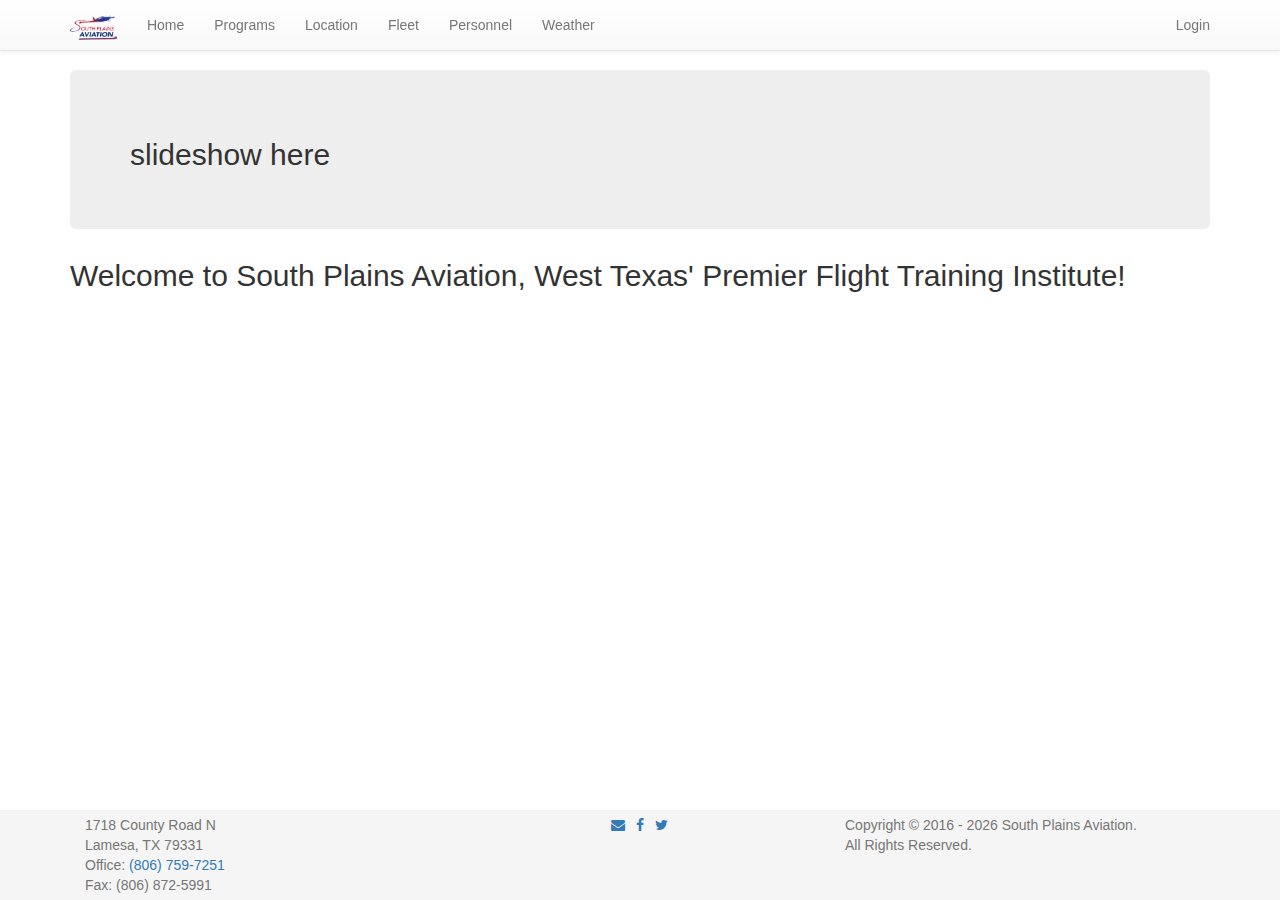
<file: index.html>
<!DOCTYPE html>
<html lang="en">
<head>
    <meta charset="UTF-8">
    <meta http-equiv="X-UA-Compatible" content="IE=edge">
    <meta name="viewport" content="width=device-width, initial-scale=1">
    <title>South Plains Training Center</title>
    <!-- Bootstrap -->
    <link href="css/bootstrap.min.css" rel="stylesheet">
    <link href="css/bootstrap-theme.min.css" rel="stylesheet">
    <!-- Font Awesome -->
    <link href="css/font-awesome.min.css" rel="stylesheet">
    <!-- Custom CSS -->
    <link href="css/custom.css" rel="stylesheet">
    <!-- Favicon -->
    <link rel="icon" type="image/png" href="img/logo-square.png">
    <!-- HTML5 shim and Respond.js for IE8 support of HTML5 elements and media queries -->
    <!-- WARNING: Respond.js doesn't work if you view the page via file:// -->
    <!--[if lt IE 9]>
    <script src="https://oss.maxcdn.com/html5shiv/3.7.3/html5shiv.min.js"></script>
    <script src="https://oss.maxcdn.com/respond/1.4.2/respond.min.js"></script>
    <![endif]-->
</head>
<body>
<nav class="navbar navbar-default navbar-fixed-top">
    <div class="container">
        <div class="navbar-header">
            <button type="button" class="navbar-toggle collapsed" data-toggle="collapse" data-target="#navbar"
                    aria-expanded="false" aria-controls="navbar">
                <span class="sr-only">Toggle navigation</span>
                <span class="icon-bar"></span>
                <span class="icon-bar"></span>
                <span class="icon-bar"></span>
            </button>
            <a class="navbar-brand" href="/"><img src="img/logo.png" height="25"></a>
        </div>
        <div id="navbar" class="navbar-collapse collapse">
            <ul class="nav navbar-nav">
                <li><a href="/">Home</a></li>
                <li><a href="programs.html">Programs</a></li>
                <li><a href="location.html">Location</a></li>
                <li><a href="fleet.html">Fleet</a></li>
                <li><a href="#">Personnel</a></li>
                <li><a href="" data-toggle="modal" data-target="#weather">Weather</a></li>
            </ul>
            <ul class="nav navbar-nav navbar-right">
                <li><a href="https://portal.office.com" target="_blank">Login</a></li>
            </ul>
        </div>
    </div>
</nav>
<div class="container theme-showcase" role="main">
    <div class="jumbotron">
        <h2>slideshow here</h2>
    </div>
    <h2>Welcome to South Plains Aviation, West Texas' Premier Flight Training Institute!</h2>
</div>
<div class="modal fade" id="weather" tabindex="-1" role="dialog">
    <div class="modal-dialog" role="document">
        <div class="modal-content centered">
            <div class="modal-header">
                <button type="button" class="close" data-dismiss="modal">&times;</button>
                <h2>Current Weather</h2>
            </div>
            <iframe frameborder="0" src="http://www.aopa.org/airports/2f5/embed/wx" width="400" height="300"></iframe>
        </div>
    </div>
</div>
<footer class="footer">
    <div class="container">
        <div class="col-sm-4 col-md-4 col-lg-4 text-muted text-justify">
            1718 County Road N<br>
            Lamesa, TX 79331<br>
            Office: <a href="tel:+18067597251">(806) 759-7251</a><br>
            Fax: (806) 872-5991
        </div>
        <div class="col-sm-4 col-md-4 col-lg-4 text-muted text-center">
            <a href="mailto:admin@flysouthplains.com"><i class="fa fa-fw fa-envelope"></i></a>
            <a href="#"><i class="fa fa-fw fa-facebook"></i></a>
            <a href="#"><i class="fa fa-fw fa-twitter"></i></a>
        </div>
        <div class="col-sm-4 col-md-4 col-lg-4 text-muted text-justify">
            Copyright &copy; 2016
            <script type="text/javascript">document.write("- " + new Date().getFullYear())</script>
            South Plains Aviation.<br>
            All Rights Reserved.
        </div>
    </div>
</footer>
<!-- jQuery (necessary for Bootstrap's JavaScript plugins) -->
<script src="js/jquery-3.1.0.min.js"></script>
<!-- Bootstrap -->
<script src="js/bootstrap.min.js"></script>
</body>
</html>
</file>
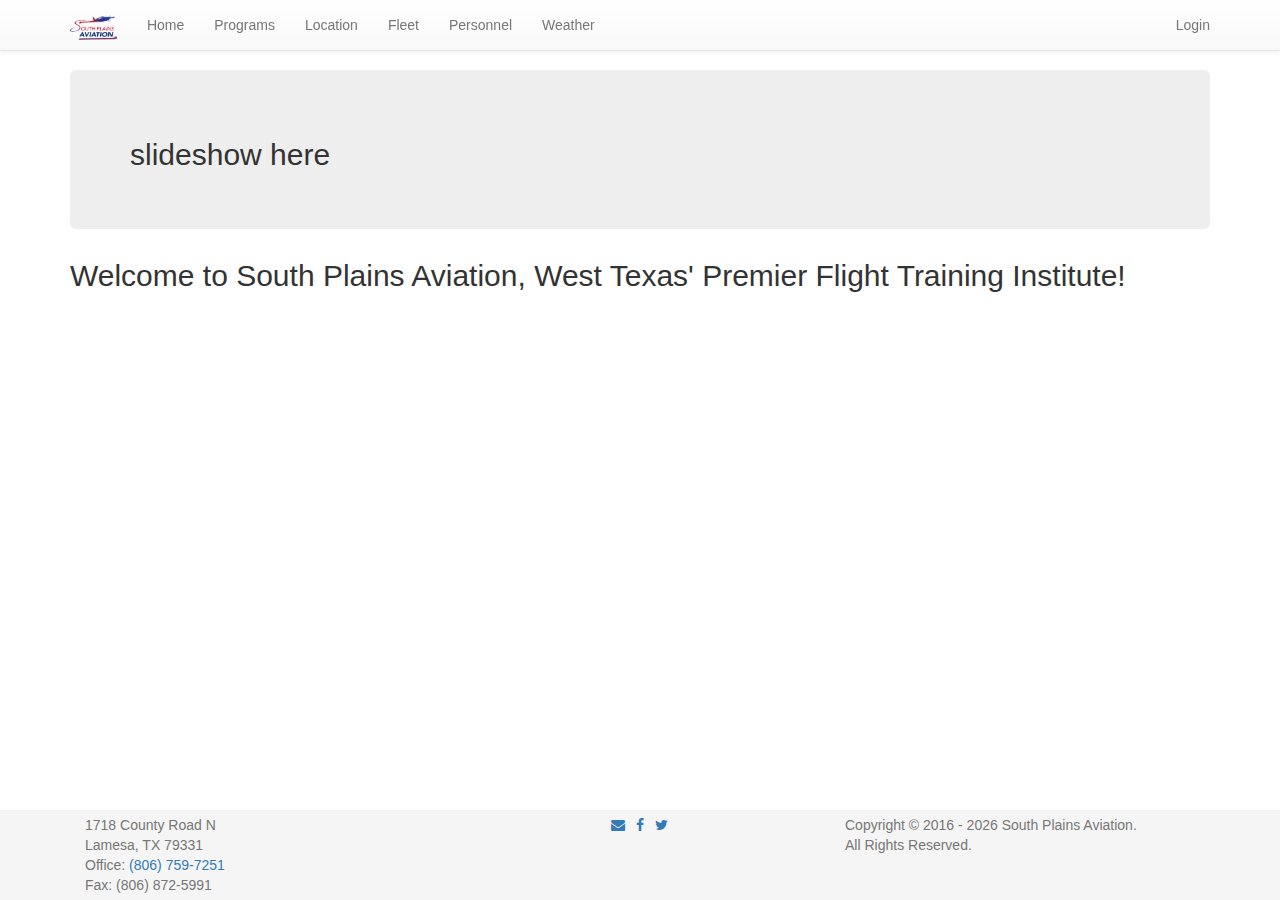
<file: _hold/index.html>
<!DOCTYPE html>
<html lang="en">
<head>
    <meta charset="UTF-8">
    <meta http-equiv="X-UA-Compatible" content="IE=edge">
    <meta name="viewport" content="width=device-width, initial-scale=1">
    <title>South Plains Training Center</title>
    <!-- Bootstrap -->
    <link href="css/bootstrap.min.css" rel="stylesheet">
    <link href="css/bootstrap-theme.min.css" rel="stylesheet">
    <!-- Font Awesome -->
    <link href="css/font-awesome.min.css" rel="stylesheet">
    <!-- Custom CSS -->
    <link href="css/custom.css" rel="stylesheet">
    <!-- Favicon -->
    <link rel="icon" type="image/png" href="img/logo-square.png">
    <!-- HTML5 shim and Respond.js for IE8 support of HTML5 elements and media queries -->
    <!-- WARNING: Respond.js doesn't work if you view the page via file:// -->
    <!--[if lt IE 9]>
    <script src="https://oss.maxcdn.com/html5shiv/3.7.3/html5shiv.min.js"></script>
    <script src="https://oss.maxcdn.com/respond/1.4.2/respond.min.js"></script>
    <![endif]-->
</head>
<body>
<nav class="navbar navbar-default navbar-fixed-top">
    <div class="container">
        <div class="navbar-header">
            <button type="button" class="navbar-toggle collapsed" data-toggle="collapse" data-target="#navbar"
                    aria-expanded="false" aria-controls="navbar">
                <span class="sr-only">Toggle navigation</span>
                <span class="icon-bar"></span>
                <span class="icon-bar"></span>
                <span class="icon-bar"></span>
            </button>
            <a class="navbar-brand" href="/"><img src="img/logo.png" height="25"></a>
        </div>
        <div id="navbar" class="navbar-collapse collapse">
            <ul class="nav navbar-nav">
                <li><a href="/">Home</a></li>
                <li><a href="programs.html">Programs</a></li>
                <li><a href="location.html">Location</a></li>
                <li><a href="fleet.html">Fleet</a></li>
                <li><a href="#">Personnel</a></li>
                <li><a href="" data-toggle="modal" data-target="#weather">Weather</a></li>
            </ul>
            <ul class="nav navbar-nav navbar-right">
                <li><a href="https://portal.office.com" target="_blank">Login</a></li>
            </ul>
        </div>
    </div>
</nav>
<div class="container theme-showcase" role="main">
    <div class="jumbotron">
        <h2>slideshow here</h2>
    </div>
    <h2>Welcome to South Plains Aviation, West Texas' Premier Flight Training Institute!</h2>
</div>
<div class="modal fade" id="weather" tabindex="-1" role="dialog">
    <div class="modal-dialog" role="document">
        <div class="modal-content centered">
            <div class="modal-header">
                <button type="button" class="close" data-dismiss="modal">&times;</button>
                <h2>Current Weather</h2>
            </div>
            <iframe frameborder="0" src="http://www.aopa.org/airports/2f5/embed/wx?tafRadius=60" width="400" height="300"></iframe>
        </div>
    </div>
</div>
<footer class="footer">
    <div class="container">
        <div class="col-sm-4 col-md-4 col-lg-4 text-muted text-justify">
            1718 County Road N<br>
            Lamesa, TX 79331<br>
            Office: <a href="tel:+18067597251">(806) 759-7251</a><br>
            Fax: (806) 872-5991
        </div>
        <div class="col-sm-4 col-md-4 col-lg-4 text-muted text-center">
            <a href="mailto:admin@flysouthplains.com"><i class="fa fa-fw fa-envelope"></i></a>
            <a href="#"><i class="fa fa-fw fa-facebook"></i></a>
            <a href="#"><i class="fa fa-fw fa-twitter"></i></a>
        </div>
        <div class="col-sm-4 col-md-4 col-lg-4 text-muted text-justify">
            Copyright &copy; 2016
            <script type="text/javascript">document.write("- " + new Date().getFullYear())</script>
            South Plains Aviation.<br>
            All Rights Reserved.
        </div>
    </div>
</footer>
<!-- jQuery (necessary for Bootstrap's JavaScript plugins) -->
<script src="js/jquery-3.1.0.min.js"></script>
<!-- Bootstrap -->
<script src="js/bootstrap.min.js"></script>
</body>
</html>
</file>
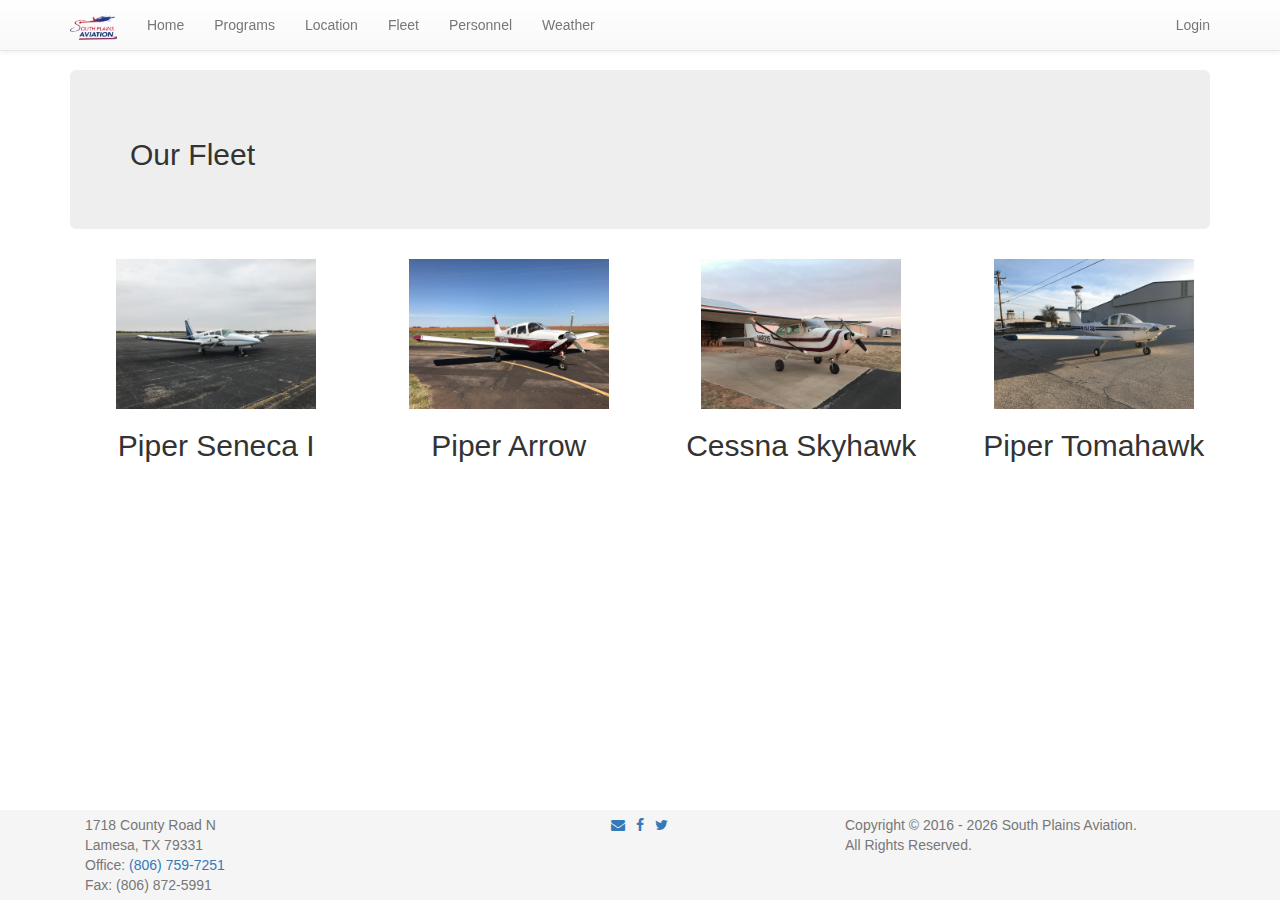
<file: fleet.html>
<!DOCTYPE html>
<html lang="en">
<head>
    <meta charset="UTF-8">
    <meta http-equiv="X-UA-Compatible" content="IE=edge">
    <meta name="viewport" content="width=device-width, initial-scale=1">
    <title>South Plains Training Center</title>
    <!-- Bootstrap -->
    <link href="css/bootstrap.min.css" rel="stylesheet">
    <link href="css/bootstrap-theme.min.css" rel="stylesheet">
    <!-- Font Awesome -->
    <link href="css/font-awesome.min.css" rel="stylesheet">
    <!-- Custom CSS -->
    <link href="css/custom.css" rel="stylesheet">
    <!-- Favicon -->
    <link rel="icon" type="image/png" href="img/logo-square.png">
    <!-- HTML5 shim and Respond.js for IE8 support of HTML5 elements and media queries -->
    <!-- WARNING: Respond.js doesn't work if you view the page via file:// -->
    <!--[if lt IE 9]>
    <script src="https://oss.maxcdn.com/html5shiv/3.7.3/html5shiv.min.js"></script>
    <script src="https://oss.maxcdn.com/respond/1.4.2/respond.min.js"></script>
    <![endif]-->
</head>
<body>
<nav class="navbar navbar-default navbar-fixed-top">
    <div class="container">
        <div class="navbar-header">
            <button type="button" class="navbar-toggle collapsed" data-toggle="collapse" data-target="#navbar"
                    aria-expanded="false" aria-controls="navbar">
                <span class="sr-only">Toggle navigation</span>
                <span class="icon-bar"></span>
                <span class="icon-bar"></span>
                <span class="icon-bar"></span>
            </button>
            <a class="navbar-brand" href="/"><img src="img/logo.png" height="25"></a>
        </div>
        <div id="navbar" class="navbar-collapse collapse">
            <ul class="nav navbar-nav">
                <li><a href="/">Home</a></li>
                <li><a href="programs.html">Programs</a></li>
                <li><a href="location.html">Location</a></li>
                <li><a href="fleet.html">Fleet</a></li>
                <li><a href="#">Personnel</a></li>
                <li><a href="" data-toggle="modal" data-target="#weather">Weather</a></li>
            </ul>
            <ul class="nav navbar-nav navbar-right">
                <li><a href="https://portal.office.com" target="_blank">Login</a></li>
            </ul>
        </div>
    </div>
</nav>
<div class="container theme-showcase" role="main">
    <div class="jumbotron">
        <h2>Our Fleet</h2>
    </div>
    <div class="container centered">
        <div class="row">
            <div class="col-sm-6 col-md-3" data-toggle="modal" data-target="#pipersenecai">
                <img class="center-block" src="img/fleet/piper-seneca-i-pa34-200.jpg" height="150">
                <h2>Piper Seneca I</h2>
            </div>
            <div class="col-sm-6 col-md-3" data-toggle="modal" data-target="#piperarrow">
                <img class="center-block" src="img/fleet/piper-arrow-pa28r-200.jpg" height="150">
                <h2>Piper Arrow</h2>
            </div>
            <div class="col-sm-6 col-md-3" data-toggle="modal" data-target="#cessnaskyhawk">
                <img class="center-block" src="img/fleet/cessna-skyhawk-ce-172k.jpg" height="150">
                <h2>Cessna Skyhawk</h2>
            </div>
            <div class="col-sm-6 col-md-3" data-toggle="modal" data-target="#pipertomahawk">
                <img class="center-block" src="img/fleet/piper-tomahawk-pa38-112.jpg" height="150">
                <h2>Piper Tomahawk</h2>
            </div>
        </div>
    </div>
</div>
<div class="modal fade" id="pipersenecai" tabindex="-1" role="dialog">
    <div class="modal-dialog" role="document">
        <div class="modal-content">
            <div class="modal-header">
                <button type="button" class="close" data-dismiss="modal">&times;</button>
                <h2 class="modal-title">Piper Seneca I</h2>
            </div>
            <div class="modal-body">
                <h4>Aircraft Details</h4>
                <div class="row">
                    <div class="col-sm-3">Make and Model</div>
                    <div class="col-sm-9">: 1973 PA34-200</div>
                </div>
                <div class="row">
                    <div class="col-sm-3">Tail No.</div>
                    <div class="col-sm-9">: N68GF</div>
                </div>
                <div class="row">
                    <div class="col-sm-3">Color</div>
                    <div class="col-sm-9">: White / Blue / Turquoise</div>
                </div>
                <div class="row">
                    <div class="col-sm-3">Trainer Type</div>
                    <div class="col-sm-9">: VFR/IFR Multi-Engine Land</div>
                </div>
                <div class="row">
                    <div class="col-sm-3">Avionics</div>
                    <div class="col-sm-9">: Dual VORs, KX155A Dual Nav/Comm, Garmin GNS 430 GPS, Piper Autopilot with
                        wing leveler/nav modes and altitude hold, Garmin Transponder with ADS-B 1090 In/Out
                    </div>
                </div>
                <div class="row">
                    <div class="col-sm-3">Interiors</div>
                    <div class="col-sm-9">: Leather interior in standard configuration, 6 seats (1 pilot + 5
                        passengers)
                    </div>
                </div>
                <h4>Performance</h4>
                <div class="row">
                    <div class="col-sm-3">Engines</div>
                    <div class="col-sm-9">: Lycoming IO-360 200HP each with counter-rotating Hartzell 2-blade
                        propellers
                    </div>
                </div>
                <div class="row">
                    <div class="col-sm-3">Fuel Capacity</div>
                    <div class="col-sm-9">: 98 gal with 93 gal usable</div>
                </div>
                <div class="row">
                    <div class="col-sm-3">Useful Load</div>
                    <div class="col-sm-9">: 590 lb with full fuel</div>
                </div>
                <div class="row">
                    <div class="col-sm-3">MTOW</div>
                    <div class="col-sm-9">: 4200 lb</div>
                </div>
                <div class="row">
                    <div class="col-sm-3">Cruise Speed</div>
                    <div class="col-sm-9">: 140 KTAS at 75% power (burning 20 gal fuel per hour)</div>
                </div>
                <div class="row">
                    <div class="col-sm-3">Endurance</div>
                    <div class="col-sm-9">: 4h 35min at KTOW</div>
                </div>
                <h4>Cost of Rental</h4>
                <p>$250.00 per hour, wet lease plus instructor fee</p>
                <div class="bs-callout bs-callout-info" role="alert">Airplane will be available for rental only upon
                    satisfactory completion of checkout as per South Plains Aviation standards with an approved
                    instructor. Please bring a copy of your insurance for checkout.
                </div>
            </div>
        </div>
    </div>
</div>
<div class="modal fade" id="piperarrow" tabindex="-1" role="dialog">
    <div class="modal-dialog" role="document">
        <div class="modal-content">
            <div class="modal-header">
                <button type="button" class="close" data-dismiss="modal">&times;</button>
                <h2 class="modal-title">Piper Arrow</h2>
            </div>
            <div class="modal-body">
                <h4>Aircraft Details</h4>
                <div class="row">
                    <div class="col-sm-3">Make and Model</div>
                    <div class="col-sm-9">: 1975 PA28R-200</div>
                </div>
                <div class="row">
                    <div class="col-sm-3">Tail No.</div>
                    <div class="col-sm-9">: N1705M</div>
                </div>
                <div class="row">
                    <div class="col-sm-3">Color</div>
                    <div class="col-sm-9">: White / Maroon</div>
                </div>
                <div class="row">
                    <div class="col-sm-3">Trainer Type</div>
                    <div class="col-sm-9">: VFR/IFR Single-Engine Land</div>
                </div>
                <div class="row">
                    <div class="col-sm-3">Avionics</div>
                    <div class="col-sm-9">: Dual VORs, KX155A Dual Nav/Comm, KLN 94 GPS, Piper Autopilot with wing
                        leveler/nav modes, Bendix King Transponder
                    </div>
                </div>
                <div class="row">
                    <div class="col-sm-3">Interiors</div>
                    <div class="col-sm-9">: Leather interior in standard configuration, 4 seats (1 pilot + 3
                        passengers)
                    </div>
                </div>
                <h4>Performance</h4>
                <div class="row">
                    <div class="col-sm-3">Engines</div>
                    <div class="col-sm-9">: Lycoming IO-360 200HP with Hartzell 3-blade propeller</div>
                </div>
                <div class="row">
                    <div class="col-sm-3">Fuel Capacity</div>
                    <div class="col-sm-9">: 48 gal with 48 gal usable</div>
                </div>
                <div class="row">
                    <div class="col-sm-3">Useful Load</div>
                    <div class="col-sm-9">: 733.4 lb with full fuel</div>
                </div>
                <div class="row">
                    <div class="col-sm-3">MTOW</div>
                    <div class="col-sm-9">: 2650 lb</div>
                </div>
                <div class="row">
                    <div class="col-sm-3">Cruise Speed</div>
                    <div class="col-sm-9">: 135 KTAS at 75% power (burning 9.5 gal fuel per hour)</div>
                </div>
                <div class="row">
                    <div class="col-sm-3">Endurance</div>
                    <div class="col-sm-9">: 4h 45min at MTOW</div>
                </div>
                <h4>Cost of Rental</h4>
                <p>$140.00 per hour, wet lease plus instructor fee</p>
                <div class="bs-callout bs-callout-info" role="alert">Airplane will be available for rental (without
                    instructor) only upon meeting the South Plains Aviation insurance minimums.
                </div>
            </div>
        </div>
    </div>
</div>
<div class="modal fade" id="cessnaskyhawk" tabindex="-1" role="dialog">
    <div class="modal-dialog" role="document">
        <div class="modal-content">
            <div class="modal-header">
                <button type="button" class="close" data-dismiss="modal">&times;</button>
                <h2 class="modal-title">Cessna Skyhawk</h2>
            </div>
            <div class="modal-body">
                <h4>Aircraft Details</h4>
                <div class="row">
                    <div class="col-sm-3">Make and Model</div>
                    <div class="col-sm-9">: 1968 CE-172K</div>
                </div>
                <div class="row">
                    <div class="col-sm-3">Tail No.</div>
                    <div class="col-sm-9">: N46315</div>
                </div>
                <div class="row">
                    <div class="col-sm-3">Color</div>
                    <div class="col-sm-9">: Tan / Maroon</div>
                </div>
                <div class="row">
                    <div class="col-sm-3">Trainer Type</div>
                    <div class="col-sm-9">: VFR/IFR Single-Engine Land</div>
                </div>
                <div class="row">
                    <div class="col-sm-3">Avionics</div>
                    <div class="col-sm-9">: Dual VORs, KX155A Dual Nav/Comm, Garmin GTN 650 GPS, Garmin GTN 345
                        Transponder ADS-B 1090 with FIS-B, Traffic and NEXRAD
                    </div>
                </div>
                <div class="row">
                    <div class="col-sm-3">Interiors</div>
                    <div class="col-sm-9">: Leather interior in standard configuration, 4 seats (1 pilot + 3
                        passengers)
                    </div>
                </div>
                <h4>Performance</h4>
                <div class="row">
                    <div class="col-sm-3">Engines</div>
                    <div class="col-sm-9">: Lycoming O-320 160HP with McCauley 2-blade propeller</div>
                </div>
                <div class="row">
                    <div class="col-sm-3">Fuel Capacity</div>
                    <div class="col-sm-9">: 42 gal with 38 gal usable</div>
                </div>
                <div class="row">
                    <div class="col-sm-3">Useful Load</div>
                    <div class="col-sm-9">: 774.7 lb with full fuel</div>
                </div>
                <div class="row">
                    <div class="col-sm-3">MTOW</div>
                    <div class="col-sm-9">: 2300 lb</div>
                </div>
                <div class="row">
                    <div class="col-sm-3">Cruise Speed</div>
                    <div class="col-sm-9">: 115 KTAS at 75% power (burning 7.5 gal fuel per hour)</div>
                </div>
                <div class="row">
                    <div class="col-sm-3">Endurance</div>
                    <div class="col-sm-9">: 4h 40min at MTOW</div>
                </div>
                <h4>Cost of Rental</h4>
                <p>$100.00 per hour, wet lease plus instructor fee</p>
                <div class="bs-callout bs-callout-info" role="alert">Airplane will be available for rental (without
                    instructor) only upon meeting the South Plains Aviation insurance minimums.
                </div>
            </div>
        </div>
    </div>
</div>
<div class="modal fade" id="pipertomahawk" tabindex="-1" role="dialog">
    <div class="modal-dialog" role="document">
        <div class="modal-content">
            <div class="modal-header">
                <button type="button" class="close" data-dismiss="modal">&times;</button>
                <h2 class="modal-title">Piper Tomahawk</h2>
            </div>
            <div class="modal-body">
                <h4>Aircraft Details</h4>
                <div class="row">
                    <div class="col-sm-3">Make and Model</div>
                    <div class="col-sm-9">: 1978 PA38-112</div>
                </div>
                <div class="row">
                    <div class="col-sm-3">Tail No.</div>
                    <div class="col-sm-9">: N2523B</div>
                </div>
                <div class="row">
                    <div class="col-sm-3">Color</div>
                    <div class="col-sm-9">: White / Blue</div>
                </div>
                <div class="row">
                    <div class="col-sm-3">Trainer Type</div>
                    <div class="col-sm-9">: VFR Single-Engine Land</div>
                </div>
                <div class="row">
                    <div class="col-sm-3">Avionics</div>
                    <div class="col-sm-9">: Dual VORs, KX155A Dual Nav Single Comm, Garmin GPSMap 496 VFR GPS, Bendix
                        King Transponder
                    </div>
                </div>
                <div class="row">
                    <div class="col-sm-3">Interiors</div>
                    <div class="col-sm-9">: Satin interior, 2 seats (1 pilot + 1 passenger)</div>
                </div>
                <h4>Performance</h4>
                <div class="row">
                    <div class="col-sm-3">Engines</div>
                    <div class="col-sm-9">: Lycoming O-235 125HP with McCauley 2-blade propeller</div>
                </div>
                <div class="row">
                    <div class="col-sm-3">Fuel Capacity</div>
                    <div class="col-sm-9">: 32 gal with 30 gal usable</div>
                </div>
                <div class="row">
                    <div class="col-sm-3">Useful Load</div>
                    <div class="col-sm-9">: 308.11 lb with full fuel</div>
                </div>
                <div class="row">
                    <div class="col-sm-3">MTOW</div>
                    <div class="col-sm-9">: 1670 lb</div>
                </div>
                <div class="row">
                    <div class="col-sm-3">Cruise Speed</div>
                    <div class="col-sm-9">: 105 KTAS at 75% power (burning 6 gal fuel per hour)</div>
                </div>
                <div class="row">
                    <div class="col-sm-3">Endurance</div>
                    <div class="col-sm-9">: 4h 55min at MTOW</div>
                </div>
                <h4>Cost of Rental</h4>
                <p>$90.00 per hour, wet lease plus instructor fee</p>
                <div class="bs-callout bs-callout-info" role="alert">Airplane will be available for rental (without
                    instructor) only upon meeting the South Plains Aviation insurance minimums.
                </div>
            </div>
        </div>
    </div>
</div>
<div class="modal fade" id="weather" tabindex="-1" role="dialog">
    <div class="modal-dialog" role="document">
        <div class="modal-content centered">
            <div class="modal-header">
                <button type="button" class="close" data-dismiss="modal">&times;</button>
                <h2>Current Weather</h2>
            </div>
            <iframe frameborder="0" src="http://www.aopa.org/airports/2f5/embed/wx" width="400" height="300"></iframe>
        </div>
    </div>
</div>
<footer class="footer">
    <div class="container">
        <div class="col-sm-4 col-md-4 col-lg-4 text-muted text-justify">
            1718 County Road N<br>
            Lamesa, TX 79331<br>
            Office: <a href="tel:+18067597251">(806) 759-7251</a><br>
            Fax: (806) 872-5991
        </div>
        <div class="col-sm-4 col-md-4 col-lg-4 text-muted text-center">
            <a href="mailto:admin@flysouthplains.com"><i class="fa fa-fw fa-envelope"></i></a>
            <a href="#"><i class="fa fa-fw fa-facebook"></i></a>
            <a href="#"><i class="fa fa-fw fa-twitter"></i></a>
        </div>
        <div class="col-sm-4 col-md-4 col-lg-4 text-muted text-justify">
            Copyright &copy; 2016
            <script type="text/javascript">document.write("- " + new Date().getFullYear())</script>
            South Plains Aviation.<br>
            All Rights Reserved.
        </div>
    </div>
</footer>
<!-- jQuery (necessary for Bootstrap's JavaScript plugins) -->
<script src="js/jquery-3.1.0.min.js"></script>
<!-- Bootstrap -->
<script src="js/bootstrap.min.js"></script>
</body>
</html>
</file>
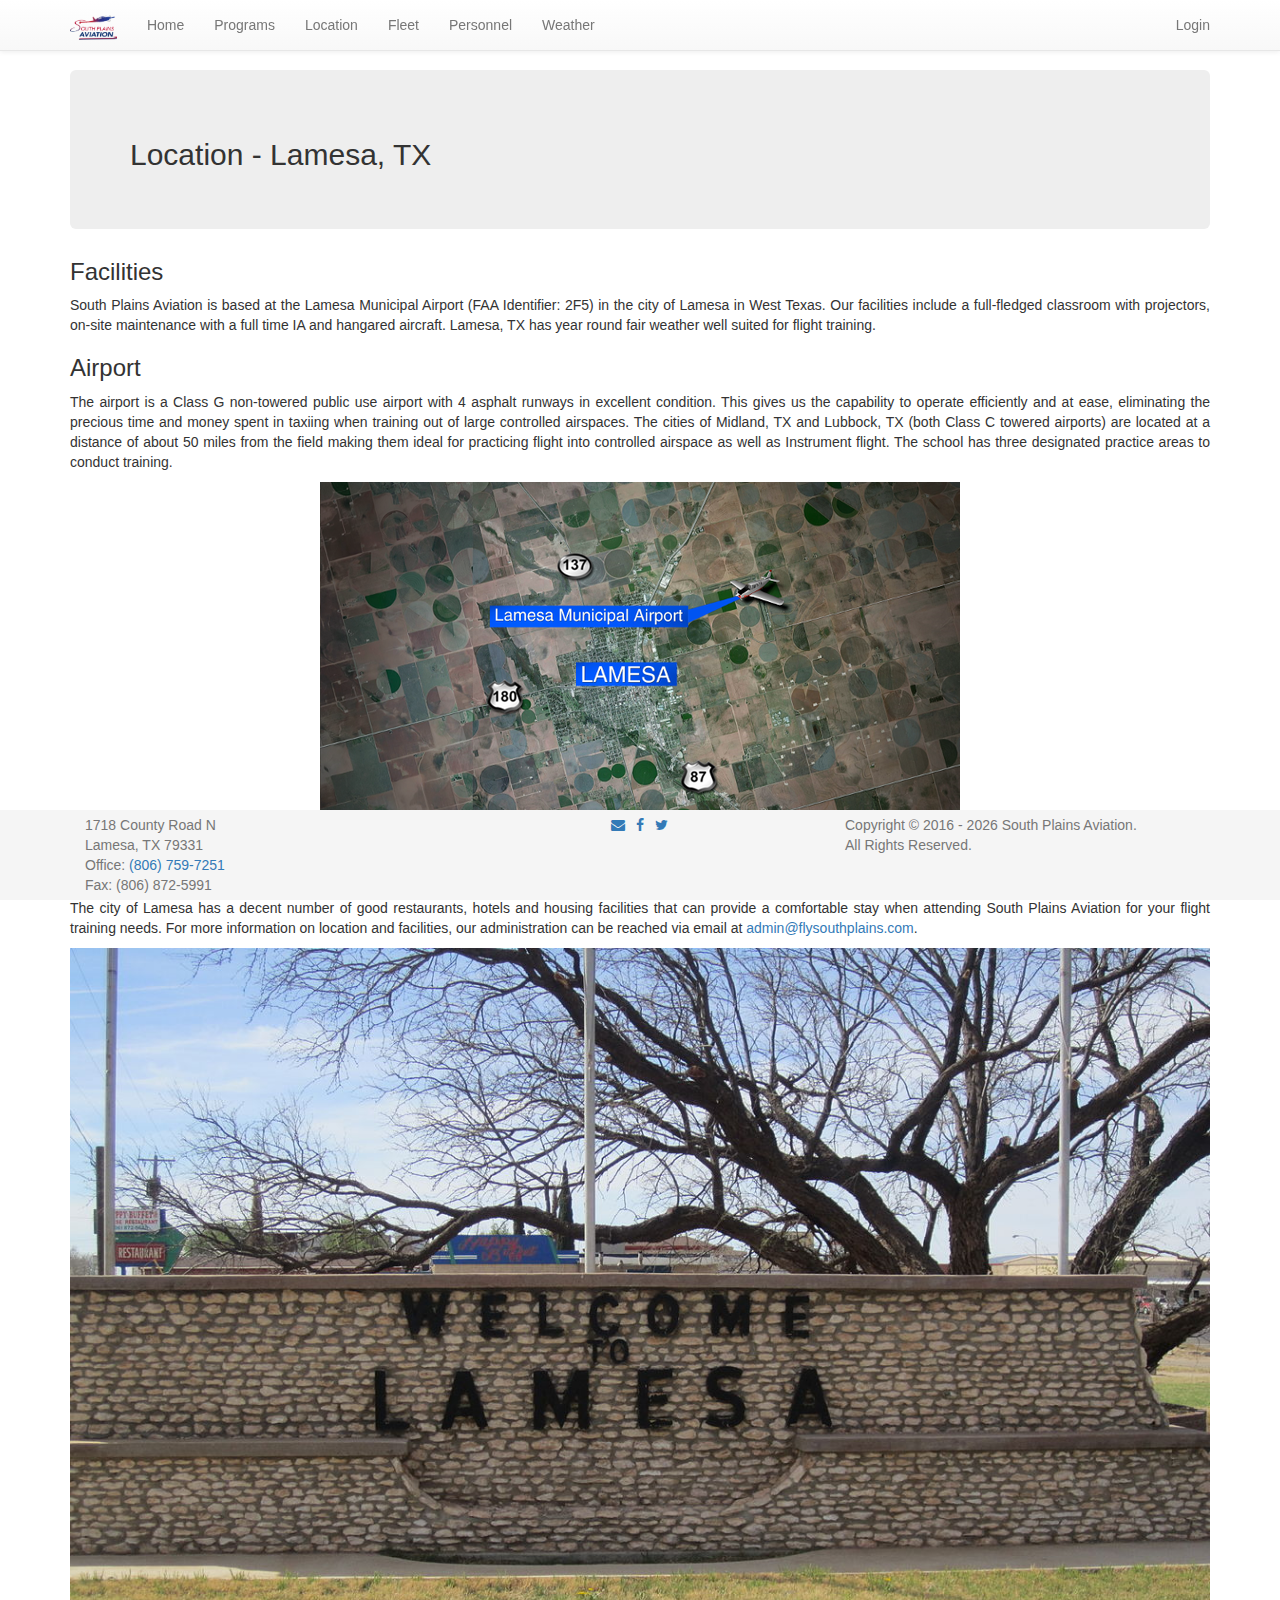
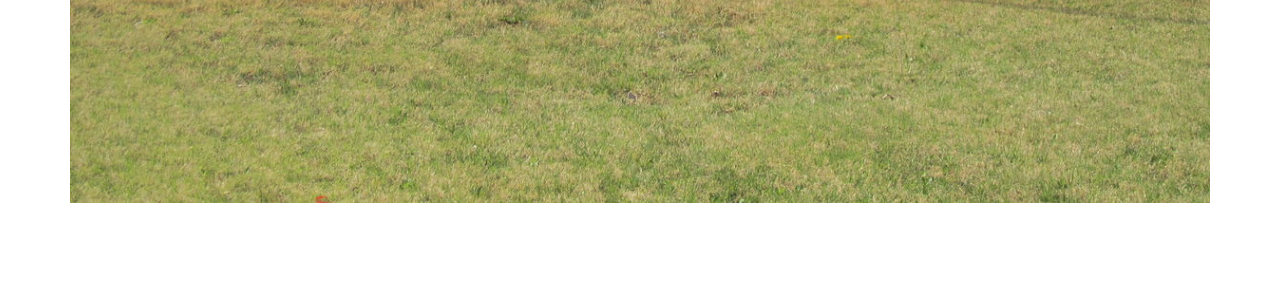
<file: location.html>
<!DOCTYPE html>
<html lang="en">
<head>
    <meta charset="UTF-8">
    <meta http-equiv="X-UA-Compatible" content="IE=edge">
    <meta name="viewport" content="width=device-width, initial-scale=1">
    <title>South Plains Training Center</title>
    <!-- Bootstrap -->
    <link href="css/bootstrap.min.css" rel="stylesheet">
    <link href="css/bootstrap-theme.min.css" rel="stylesheet">
    <!-- Font Awesome -->
    <link href="css/font-awesome.min.css" rel="stylesheet">
    <!-- Custom CSS -->
    <link href="css/custom.css" rel="stylesheet">
    <!-- Favicon -->
    <link rel="icon" type="image/png" href="img/logo-square.png">
    <!-- HTML5 shim and Respond.js for IE8 support of HTML5 elements and media queries -->
    <!-- WARNING: Respond.js doesn't work if you view the page via file:// -->
    <!--[if lt IE 9]>
    <script src="https://oss.maxcdn.com/html5shiv/3.7.3/html5shiv.min.js"></script>
    <script src="https://oss.maxcdn.com/respond/1.4.2/respond.min.js"></script>
    <![endif]-->
</head>
<body>
<nav class="navbar navbar-default navbar-fixed-top">
    <div class="container">
        <div class="navbar-header">
            <button type="button" class="navbar-toggle collapsed" data-toggle="collapse" data-target="#navbar"
                    aria-expanded="false" aria-controls="navbar">
                <span class="sr-only">Toggle navigation</span>
                <span class="icon-bar"></span>
                <span class="icon-bar"></span>
                <span class="icon-bar"></span>
            </button>
            <a class="navbar-brand" href="/"><img src="img/logo.png" height="25"></a>
        </div>
        <div id="navbar" class="navbar-collapse collapse">
            <ul class="nav navbar-nav">
                <li><a href="/">Home</a></li>
                <li><a href="programs.html">Programs</a></li>
                <li><a href="location.html">Location</a></li>
                <li><a href="fleet.html">Fleet</a></li>
                <li><a href="#">Personnel</a></li>
                <li><a href="" data-toggle="modal" data-target="#weather">Weather</a></li>
            </ul>
            <ul class="nav navbar-nav navbar-right">
                <li><a href="https://portal.office.com" target="_blank">Login</a></li>
            </ul>
        </div>
    </div>
</nav>
<div class="container theme-showcase" role="main">
    <div class="jumbotron">
        <h2>Location - Lamesa, TX</h2>
    </div>
    <h3>Facilities</h3>
    <p class="justified">
        South Plains Aviation is based at the Lamesa Municipal Airport (FAA Identifier: 2F5) in the city of Lamesa in
        West Texas. Our facilities include a full-fledged classroom with projectors, on-site maintenance with a full
        time IA and hangared aircraft. Lamesa, TX has year round fair weather well suited for flight training.
    </p>
    <h3>Airport</h3>
    <p class="justified">
        The airport is a Class G non-towered public use airport with 4 asphalt runways in excellent condition. This
        gives us the capability to operate efficiently and at ease, eliminating the precious time and money spent in
        taxiing when training out of large controlled airspaces. The cities of Midland, TX and Lubbock, TX (both Class C
        towered airports) are located at a distance of about 50 miles from the field making them ideal for practicing
        flight into controlled airspace as well as Instrument flight. The school has three designated practice areas to
        conduct training.
    </p>
    <div>
        <img src="img/location/lamesa-airport.png" class="centered">
    </div>
    <h3>Lamesa</h3>
    <p class="justified">
        The city of Lamesa has a decent number of good restaurants, hotels and housing facilities that can provide a
        comfortable stay when attending South Plains Aviation for your flight training needs. For more information on
        location and facilities, our administration can be reached via email at <a
            href="mailto:admin@flysouthplains.com">admin@flysouthplains.com</a>.
    </p>
    <img src="img/location/lamesa.jpg" width="100%">
    <p class="justified">
    </p>
</div>
<div class="modal fade" id="weather" tabindex="-1" role="dialog">
    <div class="modal-dialog" role="document">
        <div class="modal-content centered">
            <div class="modal-header">
                <button type="button" class="close" data-dismiss="modal">&times;</button>
                <h2>Current Weather</h2>
            </div>
            <iframe frameborder="0" src="http://www.aopa.org/airports/2f5/embed/wx" width="400" height="300"></iframe>
        </div>
    </div>
</div>
<footer class="footer">
    <div class="container">
        <div class="col-sm-4 col-md-4 col-lg-4 text-muted text-justify">
            1718 County Road N<br>
            Lamesa, TX 79331<br>
            Office: <a href="tel:+18067597251">(806) 759-7251</a><br>
            Fax: (806) 872-5991
        </div>
        <div class="col-sm-4 col-md-4 col-lg-4 text-muted text-center">
            <a href="mailto:admin@flysouthplains.com"><i class="fa fa-fw fa-envelope"></i></a>
            <a href="#"><i class="fa fa-fw fa-facebook"></i></a>
            <a href="#"><i class="fa fa-fw fa-twitter"></i></a>
        </div>
        <div class="col-sm-4 col-md-4 col-lg-4 text-muted text-justify">
            Copyright &copy; 2016
            <script type="text/javascript">document.write("- " + new Date().getFullYear())</script>
            South Plains Aviation.<br>
            All Rights Reserved.
        </div>
    </div>
</footer>
<!-- jQuery (necessary for Bootstrap's JavaScript plugins) -->
<script src="js/jquery-3.1.0.min.js"></script>
<!-- Bootstrap -->
<script src="js/bootstrap.min.js"></script>
</body>
</html>
</file>
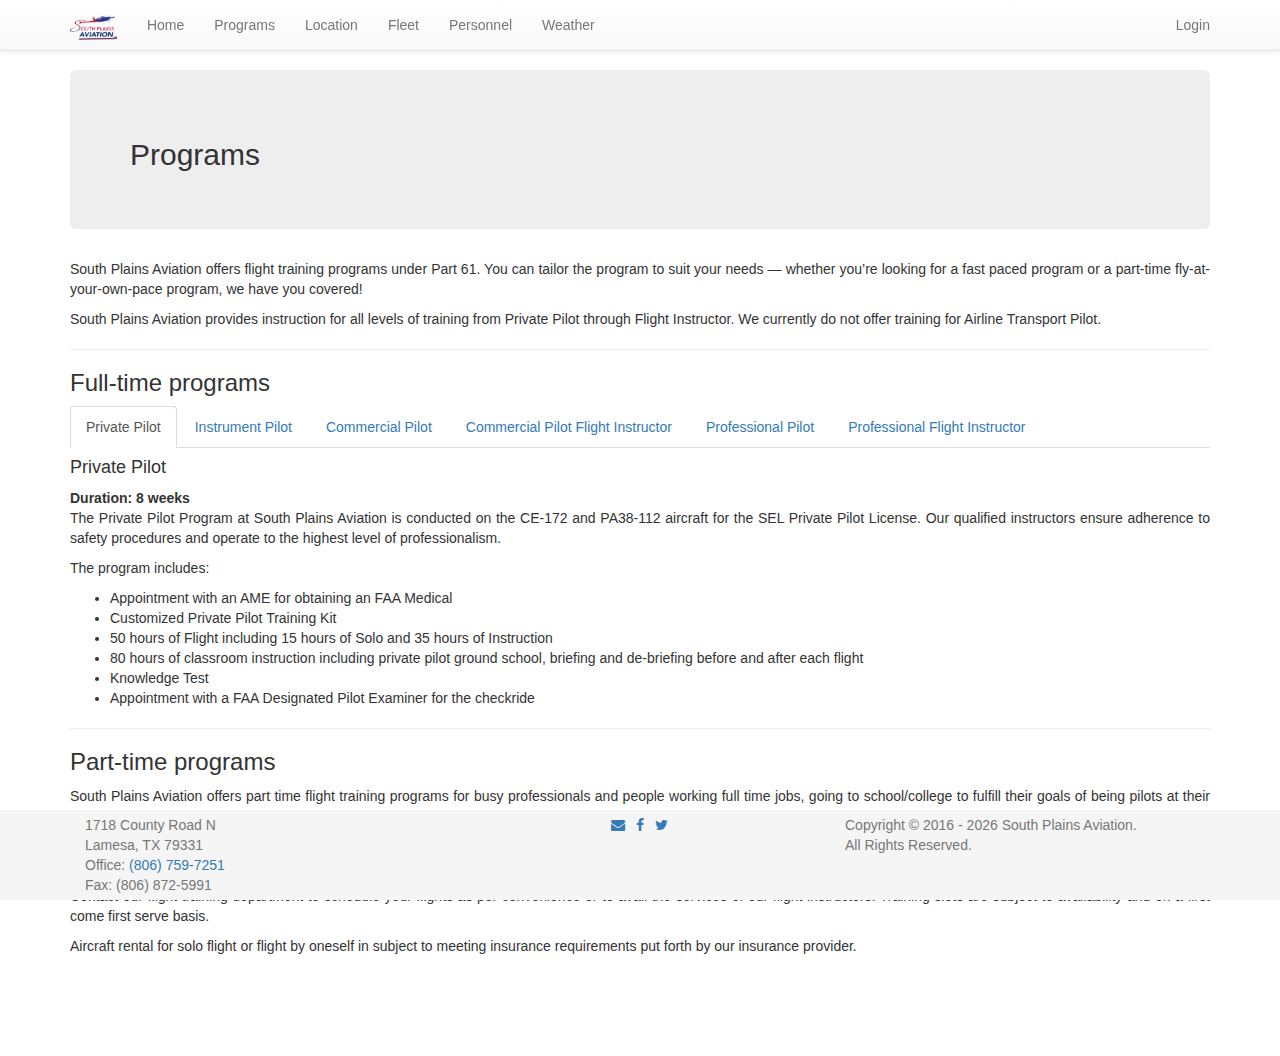
<file: programs.html>
<!DOCTYPE html>
<html lang="en">
<head>
    <meta charset="UTF-8">
    <meta http-equiv="X-UA-Compatible" content="IE=edge">
    <meta name="viewport" content="width=device-width, initial-scale=1">
    <title>South Plains Training Center</title>
    <!-- Bootstrap -->
    <link href="css/bootstrap.min.css" rel="stylesheet">
    <link href="css/bootstrap-theme.min.css" rel="stylesheet">
    <!-- Font Awesome -->
    <link href="css/font-awesome.min.css" rel="stylesheet">
    <!-- Custom CSS -->
    <link href="css/custom.css" rel="stylesheet">
    <!-- Favicon -->
    <link rel="icon" type="image/png" href="img/logo-square.png">
    <!-- HTML5 shim and Respond.js for IE8 support of HTML5 elements and media queries -->
    <!-- WARNING: Respond.js doesn't work if you view the page via file:// -->
    <!--[if lt IE 9]>
    <script src="https://oss.maxcdn.com/html5shiv/3.7.3/html5shiv.min.js"></script>
    <script src="https://oss.maxcdn.com/respond/1.4.2/respond.min.js"></script>
    <![endif]-->
</head>
<body>
<nav class="navbar navbar-default navbar-fixed-top">
    <div class="container">
        <div class="navbar-header">
            <button type="button" class="navbar-toggle collapsed" data-toggle="collapse" data-target="#navbar"
                    aria-expanded="false" aria-controls="navbar">
                <span class="sr-only">Toggle navigation</span>
                <span class="icon-bar"></span>
                <span class="icon-bar"></span>
                <span class="icon-bar"></span>
            </button>
            <a class="navbar-brand" href="/"><img src="img/logo.png" height="25"></a>
        </div>
        <div id="navbar" class="navbar-collapse collapse">
            <ul class="nav navbar-nav">
                <li><a href="/">Home</a></li>
                <li><a href="programs.html">Programs</a></li>
                <li><a href="location.html">Location</a></li>
                <li><a href="fleet.html">Fleet</a></li>
                <li><a href="#">Personnel</a></li>
                <li><a href="" data-toggle="modal" data-target="#weather">Weather</a></li>
            </ul>
            <ul class="nav navbar-nav navbar-right">
                <li><a href="https://portal.office.com" target="_blank">Login</a></li>
            </ul>
        </div>
    </div>
</nav>
<div class="container theme-showcase" role="main">
    <div class="jumbotron">
        <h2>Programs</h2>
    </div>
    <p class="justified">
        South Plains Aviation offers flight training programs under Part 61. You can tailor the program to suit your
        needs &mdash; whether you’re looking for a fast paced program or a part-time fly-at-your-own-pace program, we
        have you covered!
    </p>
    <p class="justified">
        South Plains Aviation provides instruction for all levels of training from Private Pilot through Flight
        Instructor. We currently do not offer training for Airline Transport Pilot.
    </p>
    <hr>
    <h3>Full-time programs</h3>
    <ul class="nav nav-tabs">
        <li class="active"><a data-toggle="tab" href="#privatepilot">Private Pilot</a></li>
        <li><a data-toggle="tab" href="#instrumentpilot">Instrument Pilot</a></li>
        <li><a data-toggle="tab" href="#commercialpilot">Commercial Pilot</a></li>
        <li><a data-toggle="tab" href="#commercialpilotsel">Commercial Pilot Flight Instructor</a></li>
        <li><a data-toggle="tab" href="#professionalpilot">Professional Pilot</a></li>
        <li><a data-toggle="tab" href="#professionalflightinstructor">Professional Flight Instructor</a></li>
    </ul>
    <div class="tab-content">
        <div id="privatepilot" class="tab-pane fade in active">
            <h4>Private Pilot</h4>
            <strong>Duration: 8 weeks</strong>
            <p class="justified">
                The Private Pilot Program at South Plains Aviation is conducted on the CE-172 and PA38-112 aircraft
                for the SEL Private Pilot License. Our qualified instructors ensure adherence to safety procedures
                and operate to the highest level of professionalism.
            </p>
            <p class="justified">
                The program includes:
            </p>
            <ul>
                <li>Appointment with an AME for obtaining an FAA Medical</li>
                <li>Customized Private Pilot Training Kit</li>
                <li>50 hours of Flight including 15 hours of Solo and 35 hours of Instruction</li>
                <li>
                    80 hours of classroom instruction including private pilot ground school, briefing and de-briefing
                    before and after each flight
                </li>
                <li>Knowledge Test</li>
                <li>Appointment with a FAA Designated Pilot Examiner for the checkride</li>
            </ul>
        </div>
        <div id="instrumentpilot" class="tab-pane fade">
            <h4>Instrument Pilot</h4>
            <strong>Duration: 16 weeks</strong>
            <p class="justified">
                The Instrument Pilot Program at South Plains Aviation is conducted on the CE-172 and PA28R-200
                aircraft. Our qualified instructors ensure adherence to safety procedures and operate to the highest
                level of professionalism.
            </p>
            <p class="justified">
                The program includes:
            </p>
            <ul>
                <li>Customized Instrument Pilot Training Kit</li>
                <li>
                    95 hours of Flight including 45 hours of hour building for meeting the XC regulation, 50 hours of
                    flight instruction for meeting Simulated instrument time regulation
                </li>
                <li>
                    75 hours of classroom instruction including instrument rating ground school, briefing and
                    de-briefing before and after each flight
                </li>
                <li>Knowledge Test</li>
                <li>Appointment with a FAA Designated Pilot Examiner for the checkride</li>
            </ul>
            <p class="justified">
                If obtaining an instrument rating with XC regulation is met, the students shall be provided the
                necessary flight training needed to obtain the instrument rating.
            </p>
        </div>
        <div id="commercialpilot" class="tab-pane fade">
            <h4>Commercial Pilot (Single and Multi-Engine Land)</h4>
            <strong>Duration: 18 weeks</strong>
            <p class="justified">
                The Commercial Pilot Program at South Plains Aviation utilizes the entire fleet of available
                airplanes that include the CE-172, PA38-112, PA28R-200 and PA34-200 aircraft. Our qualified
                instructors ensure adherence to safety procedures and operate to the highest level of professionalism.
            </p>
            <p class="justified">
                The program includes:
            </p>
            <ul>
                <li>Customized Commercial Pilot Training Kit</li>
                <li>
                    105 hours of Flight including 25 hours of single engine instruction and 25 hours of Multi-Engine
                    instruction (flight instruction times on Single and Multi-Engine aircraft can be altered to meet
                    individual needs), 50 hours of Solo/PIC flight for hour building purposes to meet total time
                    regulation
                </li>
                <li>
                    75 hours of classroom instruction including commercial pilot ground school, briefing and
                    de-briefing before and after each flight
                </li>
                <li>Knowledge Test</li>
                <li>Appointment with a FAA Designated Pilot Examiner for the checkride</li>
            </ul>
        </div>
        <div id="commercialpilotsel" class="tab-pane fade">
            <h4>Commercial Pilot (Single and Multi-Engine Land) with Flight Instructor SEL (FIA, FIIA)</h4>
            <strong>Duration: 20 weeks</strong>
            <p class="justified">
                The Commercial Pilot with Flight Instructor Program at South Plains Aviation utilizes the entire fleet
                of available airplanes that include the CE-172, PA38-112, PA28R-200 and PA34-200 aircraft. Our
                qualified instructors ensure adherence to safety procedures and operate to the highest level of
                professionalism.
            </p>
            <p class="justified">
                The program includes:
            </p>
            <ul>
                <li>Customized Commercial Pilot and Flight Instructor Kit</li>
                <li>
                    115 hours of Flight including 35 hours of single engine instruction and 25 hours of Multi-Engine
                    instruction (flight instruction times on Single and Multi-Engine aircraft can be altered to meet
                    individual needs), 50 hours of Solo/PIC flight for hour building purposes to meet total time
                    regulation
                </li>
                <li>Upset attitude recovery training</li>
                <li>
                    105 hours of classroom instruction including commercial pilot, flight instructor airplane, flight
                    instructor instrument airplane, fundamentals of instruction, advanced and instrument ground
                    instructor ground schools, briefing and de-briefing before and after each flight
                </li>
                <li>Knowledge Test</li>
                <li>Appointment with a FAA Designated Pilot Examiner for the checkride</li>
            </ul>
        </div>
        <div id="professionalpilot" class="tab-pane fade">
            <h4>Professional Pilot</h4>
            <strong>Duration: 42 weeks</strong>
            <p class="justified">
                The Professional Pilot Program at South Plains Aviation aims to provide complete training and
                instructor for an individual to become a professional commercial pilot from zero time. The training
                is conducted at a comfortable pace lasting a little over 10 months and includes classroom and flight
                instruction. The student will be trained in a combination of well-maintained aircraft ranging from
                single engine piston to complex multi-engine piston aircraft. The aim of this program is to produce
                professional pilots that upkeep the spirit of aviation while adhering to the highest levels of safety.
            </p>
            <p class="justified">
                The program includes:
            </p>
            <ul>
                <li>Appointment with an AME for FAA Medical</li>
                <li>Complete Professional Pilot Kit</li>
                <li>
                    255 hours of total flight (100 hours of flight time in airplanes with retractable landing gear),
                    135 hours of flight instruction to include training for private pilot through commercial pilot,
                    120 hours of solo/PIC flight for hour building purposes
                </li>
                <li>
                    230 hours of classroom instruction including ground school for private, instrument and commercial
                    pilot, briefing and de-briefing before and after each flight, 3 knowledge tests including private
                    pilot, instrument rating and commercial pilot
                </li>
                <li>Appointment with a FAA Designated Pilot Examiner for the checkride</li>
            </ul>
        </div>
        <div id="professionalflightinstructor" class="tab-pane fade">
            <h4>Professional Flight Instructor</h4>
            <strong>Duration: 44 weeks</strong>
            <p class="justified">
                The Professional Flight Instructor Program at South Plains Aviation aims to provide complete training
                and instructor for an individual to become a professional flight instructor from zero time. The
                training is conducted at a comfortable pace lasting a little over 10 months and includes classroom
                and flight instruction. The student will be trained in a combination of well-maintained aircraft
                ranging from single engine piston to complex multi-engine piston aircraft. The aim of this program is
                to produce professional flight instructors passionate about advancing and upholding the spirit of
                aviation while adhering to the highest levels of safety.
            </p>
            <p class="justified">
                The program includes:
            </p>
            <ul>
                <li>Appointment with an AME for FAA Medical</li>
                <li>Complete Professional Pilot Kit</li>
                <li>
                    265 hours of total flight (100 hours of flight time in airplanes with retractable landing gear),
                    145 hours of flight instruction to include training for private pilot through commercial pilot,
                    120 hours of solo/PIC flight for hour building purposes
                </li>
                <li>
                    240 hours of classroom instruction including ground school for private, instrument and commercial
                    pilot, briefing and de-briefing before and after each flight, 8 knowledge tests including private
                    pilot, instrument rating, instrument ground instructor, instrument flight instructor, commercial
                    pilot, flight instructor airplane, fundamentals of instruction, advanced ground instructor
                </li>
                <li>Appointment with a FAA Designated Pilot Examiner for the checkride</li>
            </ul>
        </div>
    </div>
    <hr>
    <h3>Part-time programs</h3>
    <p class="justified">
        South Plains Aviation offers part time flight training programs for busy professionals and people working
        full time jobs, going to school/college to fulfill their goals of being pilots at their own, comfortable
        pace.
    </p>
    <p class="justified">
        All training conducted on South Plains Aviation airplanes is on a wet lease rental basis. Aircraft
        rental is hourly and can be booked by the hour or pre-paid for under a block hour system. We also welcome
        individuals with their own aircraft to avail our resources and flight instruction services.
    </p>
    <p class="justified">
        Contact our flight training department to schedule your flights as per convenience or to avail the services
        of our flight instructors. Training slots are subject to availability and on a first come first serve basis.
    </p>
    <p class="justified">
        Aircraft rental for solo flight or flight by oneself in subject to meeting insurance requirements put forth
        by our insurance provider.
    </p>
</div>
<div class="modal fade" id="weather" tabindex="-1" role="dialog">
    <div class="modal-dialog" role="document">
        <div class="modal-content centered">
            <div class="modal-header">
                <button type="button" class="close" data-dismiss="modal">&times;</button>
                <h2>Current Weather</h2>
            </div>
            <iframe frameborder="0" src="http://www.aopa.org/airports/2f5/embed/wx" width="400" height="300"></iframe>
        </div>
    </div>
</div>
<footer class="footer">
    <div class="container">
        <div class="col-sm-4 col-md-4 col-lg-4 text-muted text-justify">
            1718 County Road N<br>
            Lamesa, TX 79331<br>
            Office: <a href="tel:+18067597251">(806) 759-7251</a><br>
            Fax: (806) 872-5991
        </div>
        <div class="col-sm-4 col-md-4 col-lg-4 text-muted text-center">
            <a href="mailto:admin@flysouthplains.com"><i class="fa fa-fw fa-envelope"></i></a>
            <a href="#"><i class="fa fa-fw fa-facebook"></i></a>
            <a href="#"><i class="fa fa-fw fa-twitter"></i></a>
        </div>
        <div class="col-sm-4 col-md-4 col-lg-4 text-muted text-justify">
            Copyright &copy; 2016
            <script type="text/javascript">document.write("- " + new Date().getFullYear())</script>
            South Plains Aviation.<br>
            All Rights Reserved.
        </div>
    </div>
</footer>
<!-- jQuery (necessary for Bootstrap's JavaScript plugins) -->
<script src="js/jquery-3.1.0.min.js"></script>
<!-- Bootstrap -->
<script src="js/bootstrap.min.js"></script>
</body>
</html>
</file>
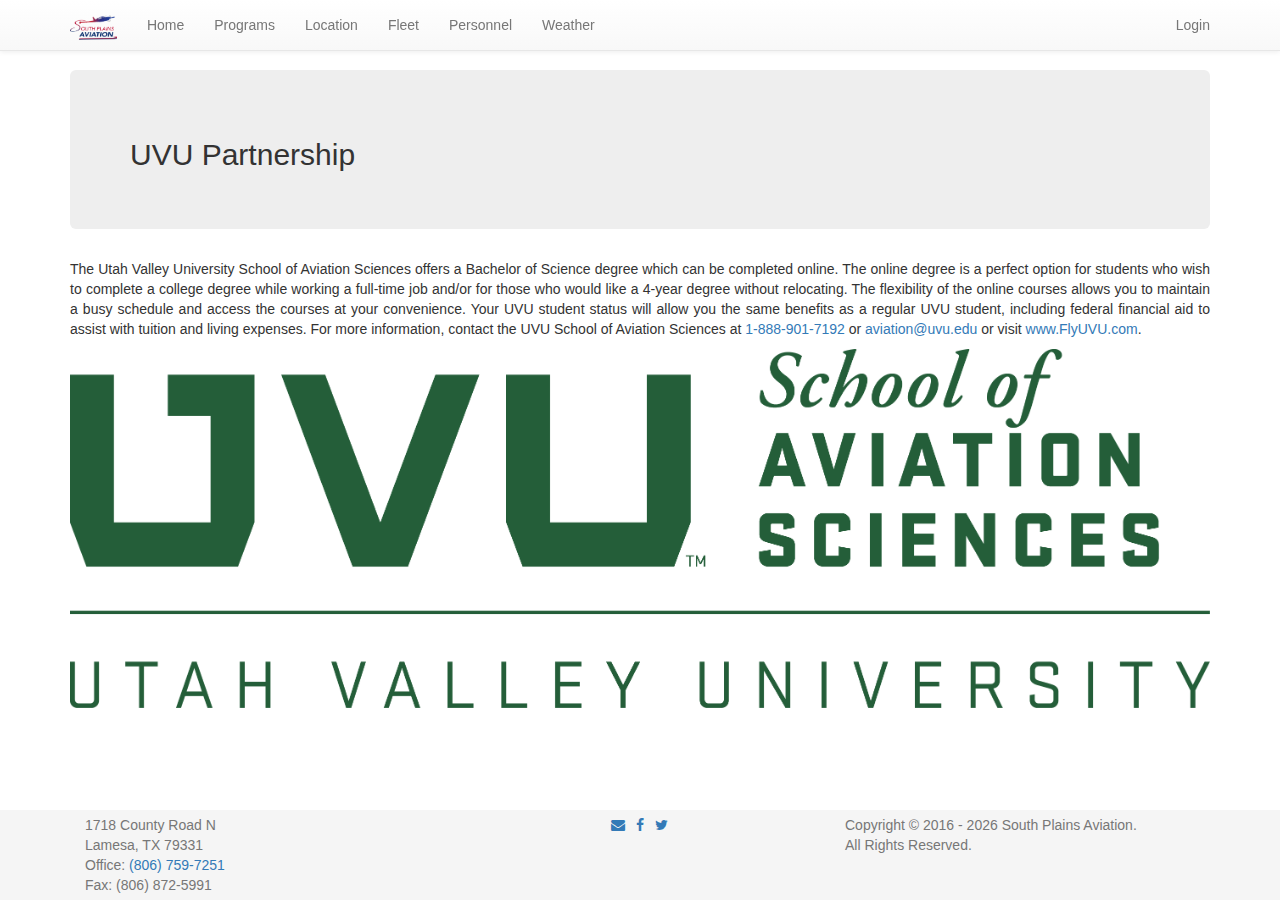
<file: uvu.html>
<!DOCTYPE html>
<html lang="en">
<head>
    <meta charset="UTF-8">
    <meta http-equiv="X-UA-Compatible" content="IE=edge">
    <meta name="viewport" content="width=device-width, initial-scale=1">
    <title>South Plains Training Center</title>
    <!-- Bootstrap -->
    <link href="css/bootstrap.min.css" rel="stylesheet">
    <link href="css/bootstrap-theme.min.css" rel="stylesheet">
    <!-- Font Awesome -->
    <link href="css/font-awesome.min.css" rel="stylesheet">
    <!-- Custom CSS -->
    <link href="css/custom.css" rel="stylesheet">
    <!-- Favicon -->
    <link rel="icon" type="image/png" href="img/logo-square.png">
    <!-- HTML5 shim and Respond.js for IE8 support of HTML5 elements and media queries -->
    <!-- WARNING: Respond.js doesn't work if you view the page via file:// -->
    <!--[if lt IE 9]>
    <script src="https://oss.maxcdn.com/html5shiv/3.7.3/html5shiv.min.js"></script>
    <script src="https://oss.maxcdn.com/respond/1.4.2/respond.min.js"></script>
    <![endif]-->
</head>
<body>
<nav class="navbar navbar-default navbar-fixed-top">
    <div class="container">
        <div class="navbar-header">
            <button type="button" class="navbar-toggle collapsed" data-toggle="collapse" data-target="#navbar"
                    aria-expanded="false" aria-controls="navbar">
                <span class="sr-only">Toggle navigation</span>
                <span class="icon-bar"></span>
                <span class="icon-bar"></span>
                <span class="icon-bar"></span>
            </button>
            <a class="navbar-brand" href="/"><img src="img/logo.png" height="25"></a>
        </div>
        <div id="navbar" class="navbar-collapse collapse">
            <ul class="nav navbar-nav">
                <li><a href="/">Home</a></li>
                <li><a href="programs.html">Programs</a></li>
                <li><a href="location.html">Location</a></li>
                <li><a href="fleet.html">Fleet</a></li>
                <li><a href="#">Personnel</a></li>
                <li><a href="" data-toggle="modal" data-target="#weather">Weather</a></li>
            </ul>
            <ul class="nav navbar-nav navbar-right">
                <li><a href="https://portal.office.com" target="_blank">Login</a></li>
            </ul>
        </div>
    </div>
</nav>
<div class="container theme-showcase" role="main">
    <div class="jumbotron">
        <h2>UVU Partnership</h2>
    </div>
    <p class="justified">
        The Utah Valley University School of Aviation Sciences offers a Bachelor of Science degree which can be
        completed online. The online degree is a perfect option for students who wish to complete a college degree while
        working a full-time job and/or for those who would like a 4-year degree without relocating. The flexibility of
        the online courses allows you to maintain a busy schedule and access the courses at your convenience. Your UVU
        student status will allow you the same benefits as a regular UVU student, including federal financial aid to
        assist with tuition and living expenses.

        For more information, contact the UVU School of Aviation Sciences at <a
            href="tel:+18889017192">1-888-901-7192</a> or <a href="mailto:aviation@uvu.edu">aviation@uvu.edu</a> or
        visit <a href="http://www.flyuvu.com" target="_blank">www.FlyUVU.com</a>.
    </p>
    <img src="img/uvu.png" width="100%">
</div>
<div class="modal fade" id="weather" tabindex="-1" role="dialog">
    <div class="modal-dialog" role="document">
        <div class="modal-content centered">
            <div class="modal-header">
                <button type="button" class="close" data-dismiss="modal">&times;</button>
                <h2>Current Weather</h2>
            </div>
            <iframe frameborder="0" src="http://www.aopa.org/airports/2f5/embed/wx" width="400" height="300"></iframe>
        </div>
    </div>
</div>
<footer class="footer">
    <div class="container">
        <div class="col-sm-4 col-md-4 col-lg-4 text-muted text-justify">
            1718 County Road N<br>
            Lamesa, TX 79331<br>
            Office: <a href="tel:+18067597251">(806) 759-7251</a><br>
            Fax: (806) 872-5991
        </div>
        <div class="col-sm-4 col-md-4 col-lg-4 text-muted text-center">
            <a href="mailto:admin@flysouthplains.com"><i class="fa fa-fw fa-envelope"></i></a>
            <a href="#"><i class="fa fa-fw fa-facebook"></i></a>
            <a href="#"><i class="fa fa-fw fa-twitter"></i></a>
        </div>
        <div class="col-sm-4 col-md-4 col-lg-4 text-muted text-justify">
            Copyright &copy; 2016
            <script type="text/javascript">document.write("- " + new Date().getFullYear())</script>
            South Plains Aviation.<br>
            All Rights Reserved.
        </div>
    </div>
</footer>
<!-- jQuery (necessary for Bootstrap's JavaScript plugins) -->
<script src="js/jquery-3.1.0.min.js"></script>
<!-- Bootstrap -->
<script src="js/bootstrap.min.js"></script>
</body>
</html>
</file>
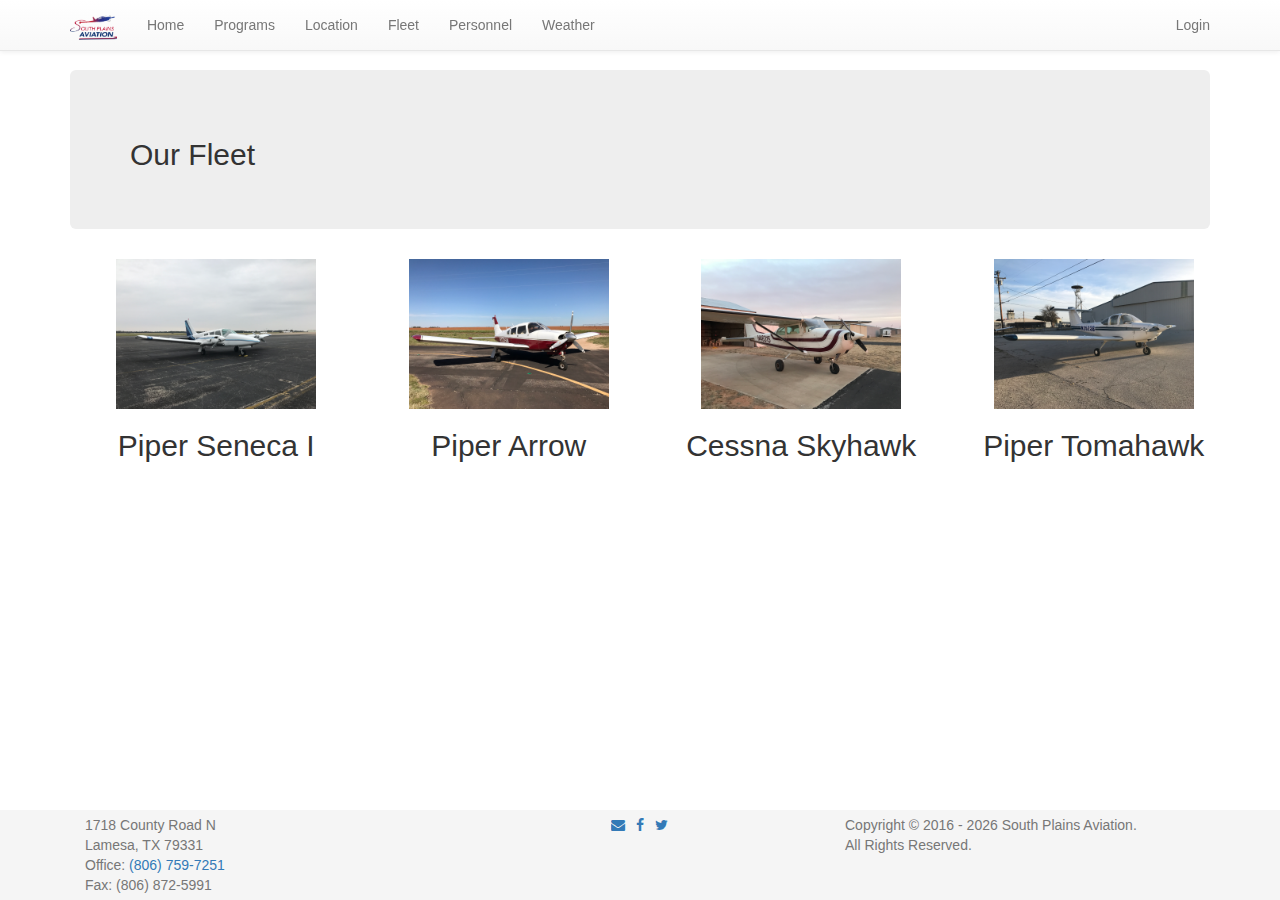
<file: _hold/fleet.html>
<!DOCTYPE html>
<html lang="en">
<head>
    <meta charset="UTF-8">
    <meta http-equiv="X-UA-Compatible" content="IE=edge">
    <meta name="viewport" content="width=device-width, initial-scale=1">
    <title>South Plains Training Center</title>
    <!-- Bootstrap -->
    <link href="css/bootstrap.min.css" rel="stylesheet">
    <link href="css/bootstrap-theme.min.css" rel="stylesheet">
    <!-- Font Awesome -->
    <link href="css/font-awesome.min.css" rel="stylesheet">
    <!-- Custom CSS -->
    <link href="css/custom.css" rel="stylesheet">
    <!-- Favicon -->
    <link rel="icon" type="image/png" href="img/logo-square.png">
    <!-- HTML5 shim and Respond.js for IE8 support of HTML5 elements and media queries -->
    <!-- WARNING: Respond.js doesn't work if you view the page via file:// -->
    <!--[if lt IE 9]>
    <script src="https://oss.maxcdn.com/html5shiv/3.7.3/html5shiv.min.js"></script>
    <script src="https://oss.maxcdn.com/respond/1.4.2/respond.min.js"></script>
    <![endif]-->
</head>
<body>
<nav class="navbar navbar-default navbar-fixed-top">
    <div class="container">
        <div class="navbar-header">
            <button type="button" class="navbar-toggle collapsed" data-toggle="collapse" data-target="#navbar"
                    aria-expanded="false" aria-controls="navbar">
                <span class="sr-only">Toggle navigation</span>
                <span class="icon-bar"></span>
                <span class="icon-bar"></span>
                <span class="icon-bar"></span>
            </button>
            <a class="navbar-brand" href="/"><img src="img/logo.png" height="25"></a>
        </div>
        <div id="navbar" class="navbar-collapse collapse">
            <ul class="nav navbar-nav">
                <li><a href="/">Home</a></li>
                <li><a href="programs.html">Programs</a></li>
                <li><a href="location.html">Location</a></li>
                <li><a href="fleet.html">Fleet</a></li>
                <li><a href="#">Personnel</a></li>
                <li><a href="" data-toggle="modal" data-target="#weather">Weather</a></li>
            </ul>
            <ul class="nav navbar-nav navbar-right">
                <li><a href="https://portal.office.com" target="_blank">Login</a></li>
            </ul>
        </div>
    </div>
</nav>
<div class="container theme-showcase" role="main">
    <div class="jumbotron">
        <h2>Our Fleet</h2>
    </div>
    <div class="container centered">
        <div class="row">
            <div class="col-sm-6 col-md-3" data-toggle="modal" data-target="#pipersenecai">
                <img class="center-block" src="img/fleet/piper-seneca-i-pa34-200.jpg" height="150">
                <h2>Piper Seneca I</h2>
            </div>
            <div class="col-sm-6 col-md-3" data-toggle="modal" data-target="#piperarrow">
                <img class="center-block" src="img/fleet/piper-arrow-pa28r-200.jpg" height="150">
                <h2>Piper Arrow</h2>
            </div>
            <div class="col-sm-6 col-md-3" data-toggle="modal" data-target="#cessnaskyhawk">
                <img class="center-block" src="img/fleet/cessna-skyhawk-ce-172k.jpg" height="150">
                <h2>Cessna Skyhawk</h2>
            </div>
            <div class="col-sm-6 col-md-3" data-toggle="modal" data-target="#pipertomahawk">
                <img class="center-block" src="img/fleet/piper-tomahawk-pa38-112.jpg" height="150">
                <h2>Piper Tomahawk</h2>
            </div>
        </div>
    </div>
</div>
<div class="modal fade" id="pipersenecai" tabindex="-1" role="dialog">
    <div class="modal-dialog" role="document">
        <div class="modal-content">
            <div class="modal-header">
                <button type="button" class="close" data-dismiss="modal">&times;</button>
                <h2 class="modal-title">Piper Seneca I</h2>
            </div>
            <div class="modal-body">
                <h4>Aircraft Details</h4>
                <div class="row">
                    <div class="col-sm-3">Make and Model</div>
                    <div class="col-sm-9">: 1973 PA34-200</div>
                </div>
                <div class="row">
                    <div class="col-sm-3">Tail No.</div>
                    <div class="col-sm-9">: N68GF</div>
                </div>
                <div class="row">
                    <div class="col-sm-3">Color</div>
                    <div class="col-sm-9">: White / Blue / Turquoise</div>
                </div>
                <div class="row">
                    <div class="col-sm-3">Trainer Type</div>
                    <div class="col-sm-9">: VFR/IFR Multi-Engine Land</div>
                </div>
                <div class="row">
                    <div class="col-sm-3">Avionics</div>
                    <div class="col-sm-9">: Dual VORs, KX155A Dual Nav/Comm, Garmin GNS 430 GPS, Piper Autopilot with
                        wing leveler/nav modes and altitude hold, Garmin Transponder with ADS-B 1090 In/Out
                    </div>
                </div>
                <div class="row">
                    <div class="col-sm-3">Interiors</div>
                    <div class="col-sm-9">: Leather interior in standard configuration, 6 seats (1 pilot + 5
                        passengers)
                    </div>
                </div>
                <h4>Performance</h4>
                <div class="row">
                    <div class="col-sm-3">Engines</div>
                    <div class="col-sm-9">: Lycoming IO-360 200HP each with counter-rotating Hartzell 2-blade
                        propellers
                    </div>
                </div>
                <div class="row">
                    <div class="col-sm-3">Fuel Capacity</div>
                    <div class="col-sm-9">: 98 gal with 93 gal usable</div>
                </div>
                <div class="row">
                    <div class="col-sm-3">Useful Load</div>
                    <div class="col-sm-9">: 590 lb with full fuel</div>
                </div>
                <div class="row">
                    <div class="col-sm-3">MTOW</div>
                    <div class="col-sm-9">: 4200 lb</div>
                </div>
                <div class="row">
                    <div class="col-sm-3">Cruise Speed</div>
                    <div class="col-sm-9">: 140 KTAS at 75% power (burning 20 gal fuel per hour)</div>
                </div>
                <div class="row">
                    <div class="col-sm-3">Endurance</div>
                    <div class="col-sm-9">: 4h 35min at KTOW</div>
                </div>
                <h4>Cost of Rental</h4>
                <p>$250.00 per hour, wet lease plus instructor fee</p>
                <div class="bs-callout bs-callout-info" role="alert">Airplane will be available for rental only upon
                    satisfactory completion of checkout as per South Plains Aviation standards with an approved
                    instructor. Please bring a copy of your insurance for checkout.
                </div>
            </div>
        </div>
    </div>
</div>
<div class="modal fade" id="piperarrow" tabindex="-1" role="dialog">
    <div class="modal-dialog" role="document">
        <div class="modal-content">
            <div class="modal-header">
                <button type="button" class="close" data-dismiss="modal">&times;</button>
                <h2 class="modal-title">Piper Arrow</h2>
            </div>
            <div class="modal-body">
                <h4>Aircraft Details</h4>
                <div class="row">
                    <div class="col-sm-3">Make and Model</div>
                    <div class="col-sm-9">: 1975 PA28R-200</div>
                </div>
                <div class="row">
                    <div class="col-sm-3">Tail No.</div>
                    <div class="col-sm-9">: N1705M</div>
                </div>
                <div class="row">
                    <div class="col-sm-3">Color</div>
                    <div class="col-sm-9">: White / Maroon</div>
                </div>
                <div class="row">
                    <div class="col-sm-3">Trainer Type</div>
                    <div class="col-sm-9">: VFR/IFR Single-Engine Land</div>
                </div>
                <div class="row">
                    <div class="col-sm-3">Avionics</div>
                    <div class="col-sm-9">: Dual VORs, KX155A Dual Nav/Comm, KLN 94 GPS, Piper Autopilot with wing
                        leveler/nav modes, Bendix King Transponder
                    </div>
                </div>
                <div class="row">
                    <div class="col-sm-3">Interiors</div>
                    <div class="col-sm-9">: Leather interior in standard configuration, 4 seats (1 pilot + 3
                        passengers)
                    </div>
                </div>
                <h4>Performance</h4>
                <div class="row">
                    <div class="col-sm-3">Engines</div>
                    <div class="col-sm-9">: Lycoming IO-360 200HP with Hartzell 3-blade propeller</div>
                </div>
                <div class="row">
                    <div class="col-sm-3">Fuel Capacity</div>
                    <div class="col-sm-9">: 48 gal with 48 gal usable</div>
                </div>
                <div class="row">
                    <div class="col-sm-3">Useful Load</div>
                    <div class="col-sm-9">: 733.4 lb with full fuel</div>
                </div>
                <div class="row">
                    <div class="col-sm-3">MTOW</div>
                    <div class="col-sm-9">: 2650 lb</div>
                </div>
                <div class="row">
                    <div class="col-sm-3">Cruise Speed</div>
                    <div class="col-sm-9">: 135 KTAS at 75% power (burning 9.5 gal fuel per hour)</div>
                </div>
                <div class="row">
                    <div class="col-sm-3">Endurance</div>
                    <div class="col-sm-9">: 4h 45min at MTOW</div>
                </div>
                <h4>Cost of Rental</h4>
                <p>$140.00 per hour, wet lease plus instructor fee</p>
                <div class="bs-callout bs-callout-info" role="alert">Airplane will be available for rental (without
                    instructor) only upon meeting the South Plains Aviation insurance minimums.
                </div>
            </div>
        </div>
    </div>
</div>
<div class="modal fade" id="cessnaskyhawk" tabindex="-1" role="dialog">
    <div class="modal-dialog" role="document">
        <div class="modal-content">
            <div class="modal-header">
                <button type="button" class="close" data-dismiss="modal">&times;</button>
                <h2 class="modal-title">Cessna Skyhawk</h2>
            </div>
            <div class="modal-body">
                <h4>Aircraft Details</h4>
                <div class="row">
                    <div class="col-sm-3">Make and Model</div>
                    <div class="col-sm-9">: 1968 CE-172K</div>
                </div>
                <div class="row">
                    <div class="col-sm-3">Tail No.</div>
                    <div class="col-sm-9">: N46315</div>
                </div>
                <div class="row">
                    <div class="col-sm-3">Color</div>
                    <div class="col-sm-9">: Tan / Maroon</div>
                </div>
                <div class="row">
                    <div class="col-sm-3">Trainer Type</div>
                    <div class="col-sm-9">: VFR/IFR Single-Engine Land</div>
                </div>
                <div class="row">
                    <div class="col-sm-3">Avionics</div>
                    <div class="col-sm-9">: Dual VORs, KX155A Dual Nav/Comm, Garmin GTN 650 GPS, Garmin GTN 345
                        Transponder ADS-B 1090 with FIS-B, Traffic and NEXRAD
                    </div>
                </div>
                <div class="row">
                    <div class="col-sm-3">Interiors</div>
                    <div class="col-sm-9">: Leather interior in standard configuration, 4 seats (1 pilot + 3
                        passengers)
                    </div>
                </div>
                <h4>Performance</h4>
                <div class="row">
                    <div class="col-sm-3">Engines</div>
                    <div class="col-sm-9">: Lycoming O-320 160HP with McCauley 2-blade propeller</div>
                </div>
                <div class="row">
                    <div class="col-sm-3">Fuel Capacity</div>
                    <div class="col-sm-9">: 42 gal with 38 gal usable</div>
                </div>
                <div class="row">
                    <div class="col-sm-3">Useful Load</div>
                    <div class="col-sm-9">: 774.7 lb with full fuel</div>
                </div>
                <div class="row">
                    <div class="col-sm-3">MTOW</div>
                    <div class="col-sm-9">: 2300 lb</div>
                </div>
                <div class="row">
                    <div class="col-sm-3">Cruise Speed</div>
                    <div class="col-sm-9">: 115 KTAS at 75% power (burning 7.5 gal fuel per hour)</div>
                </div>
                <div class="row">
                    <div class="col-sm-3">Endurance</div>
                    <div class="col-sm-9">: 4h 40min at MTOW</div>
                </div>
                <h4>Cost of Rental</h4>
                <p>$100.00 per hour, wet lease plus instructor fee</p>
                <div class="bs-callout bs-callout-info" role="alert">Airplane will be available for rental (without
                    instructor) only upon meeting the South Plains Aviation insurance minimums.
                </div>
            </div>
        </div>
    </div>
</div>
<div class="modal fade" id="pipertomahawk" tabindex="-1" role="dialog">
    <div class="modal-dialog" role="document">
        <div class="modal-content">
            <div class="modal-header">
                <button type="button" class="close" data-dismiss="modal">&times;</button>
                <h2 class="modal-title">Piper Tomahawk</h2>
            </div>
            <div class="modal-body">
                <h4>Aircraft Details</h4>
                <div class="row">
                    <div class="col-sm-3">Make and Model</div>
                    <div class="col-sm-9">: 1978 PA38-112</div>
                </div>
                <div class="row">
                    <div class="col-sm-3">Tail No.</div>
                    <div class="col-sm-9">: N2523B</div>
                </div>
                <div class="row">
                    <div class="col-sm-3">Color</div>
                    <div class="col-sm-9">: White / Blue</div>
                </div>
                <div class="row">
                    <div class="col-sm-3">Trainer Type</div>
                    <div class="col-sm-9">: VFR Single-Engine Land</div>
                </div>
                <div class="row">
                    <div class="col-sm-3">Avionics</div>
                    <div class="col-sm-9">: Dual VORs, KX155A Dual Nav Single Comm, Garmin GPSMap 496 VFR GPS, Bendix
                        King Transponder
                    </div>
                </div>
                <div class="row">
                    <div class="col-sm-3">Interiors</div>
                    <div class="col-sm-9">: Satin interior, 2 seats (1 pilot + 1 passenger)</div>
                </div>
                <h4>Performance</h4>
                <div class="row">
                    <div class="col-sm-3">Engines</div>
                    <div class="col-sm-9">: Lycoming O-235 125HP with McCauley 2-blade propeller</div>
                </div>
                <div class="row">
                    <div class="col-sm-3">Fuel Capacity</div>
                    <div class="col-sm-9">: 32 gal with 30 gal usable</div>
                </div>
                <div class="row">
                    <div class="col-sm-3">Useful Load</div>
                    <div class="col-sm-9">: 308.11 lb with full fuel</div>
                </div>
                <div class="row">
                    <div class="col-sm-3">MTOW</div>
                    <div class="col-sm-9">: 1670 lb</div>
                </div>
                <div class="row">
                    <div class="col-sm-3">Cruise Speed</div>
                    <div class="col-sm-9">: 105 KTAS at 75% power (burning 6 gal fuel per hour)</div>
                </div>
                <div class="row">
                    <div class="col-sm-3">Endurance</div>
                    <div class="col-sm-9">: 4h 55min at MTOW</div>
                </div>
                <h4>Cost of Rental</h4>
                <p>$90.00 per hour, wet lease plus instructor fee</p>
                <div class="bs-callout bs-callout-info" role="alert">Airplane will be available for rental (without
                    instructor) only upon meeting the South Plains Aviation insurance minimums.
                </div>
            </div>
        </div>
    </div>
</div>
<div class="modal fade" id="weather" tabindex="-1" role="dialog">
    <div class="modal-dialog" role="document">
        <div class="modal-content centered">
            <div class="modal-header">
                <button type="button" class="close" data-dismiss="modal">&times;</button>
                <h2>Current Weather</h2>
            </div>
            <iframe frameborder="0" src="http://www.aopa.org/airports/2f5/embed/wx?tafRadius=60" width="400" height="300"></iframe>
        </div>
    </div>
</div>
<footer class="footer">
    <div class="container">
        <div class="col-sm-4 col-md-4 col-lg-4 text-muted text-justify">
            1718 County Road N<br>
            Lamesa, TX 79331<br>
            Office: <a href="tel:+18067597251">(806) 759-7251</a><br>
            Fax: (806) 872-5991
        </div>
        <div class="col-sm-4 col-md-4 col-lg-4 text-muted text-center">
            <a href="mailto:admin@flysouthplains.com"><i class="fa fa-fw fa-envelope"></i></a>
            <a href="#"><i class="fa fa-fw fa-facebook"></i></a>
            <a href="#"><i class="fa fa-fw fa-twitter"></i></a>
        </div>
        <div class="col-sm-4 col-md-4 col-lg-4 text-muted text-justify">
            Copyright &copy; 2016
            <script type="text/javascript">document.write("- " + new Date().getFullYear())</script>
            South Plains Aviation.<br>
            All Rights Reserved.
        </div>
    </div>
</footer>
<!-- jQuery (necessary for Bootstrap's JavaScript plugins) -->
<script src="js/jquery-3.1.0.min.js"></script>
<!-- Bootstrap -->
<script src="js/bootstrap.min.js"></script>
</body>
</html>
</file>
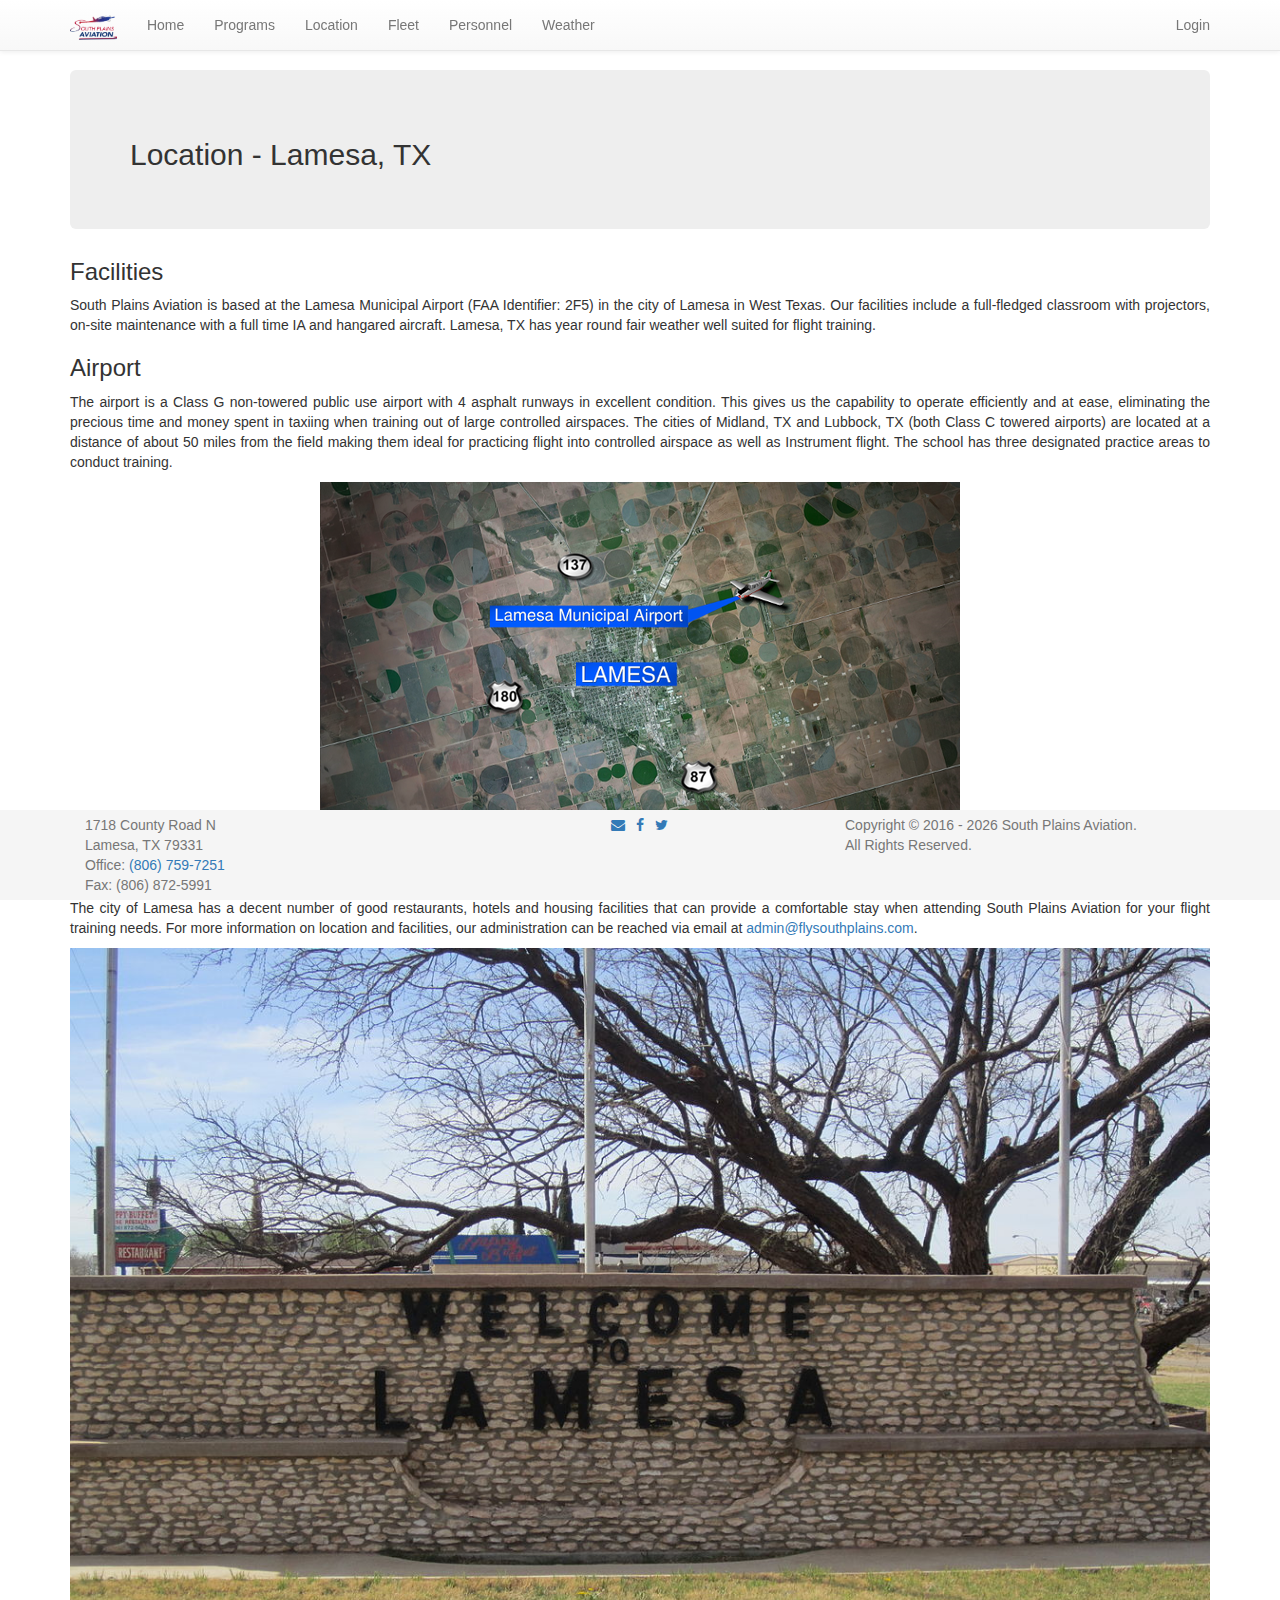
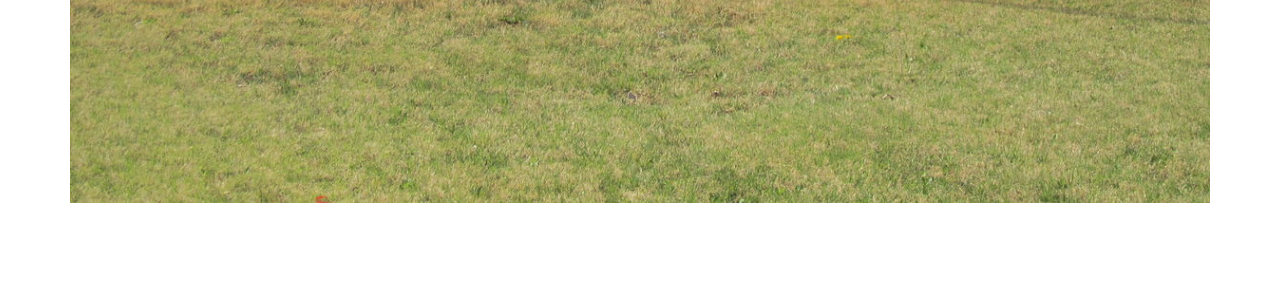
<file: _hold/location.html>
<!DOCTYPE html>
<html lang="en">
<head>
    <meta charset="UTF-8">
    <meta http-equiv="X-UA-Compatible" content="IE=edge">
    <meta name="viewport" content="width=device-width, initial-scale=1">
    <title>South Plains Training Center</title>
    <!-- Bootstrap -->
    <link href="css/bootstrap.min.css" rel="stylesheet">
    <link href="css/bootstrap-theme.min.css" rel="stylesheet">
    <!-- Font Awesome -->
    <link href="css/font-awesome.min.css" rel="stylesheet">
    <!-- Custom CSS -->
    <link href="css/custom.css" rel="stylesheet">
    <!-- Favicon -->
    <link rel="icon" type="image/png" href="img/logo-square.png">
    <!-- HTML5 shim and Respond.js for IE8 support of HTML5 elements and media queries -->
    <!-- WARNING: Respond.js doesn't work if you view the page via file:// -->
    <!--[if lt IE 9]>
    <script src="https://oss.maxcdn.com/html5shiv/3.7.3/html5shiv.min.js"></script>
    <script src="https://oss.maxcdn.com/respond/1.4.2/respond.min.js"></script>
    <![endif]-->
</head>
<body>
<nav class="navbar navbar-default navbar-fixed-top">
    <div class="container">
        <div class="navbar-header">
            <button type="button" class="navbar-toggle collapsed" data-toggle="collapse" data-target="#navbar"
                    aria-expanded="false" aria-controls="navbar">
                <span class="sr-only">Toggle navigation</span>
                <span class="icon-bar"></span>
                <span class="icon-bar"></span>
                <span class="icon-bar"></span>
            </button>
            <a class="navbar-brand" href="/"><img src="img/logo.png" height="25"></a>
        </div>
        <div id="navbar" class="navbar-collapse collapse">
            <ul class="nav navbar-nav">
                <li><a href="/">Home</a></li>
                <li><a href="programs.html">Programs</a></li>
                <li><a href="location.html">Location</a></li>
                <li><a href="fleet.html">Fleet</a></li>
                <li><a href="#">Personnel</a></li>
                <li><a href="" data-toggle="modal" data-target="#weather">Weather</a></li>
            </ul>
            <ul class="nav navbar-nav navbar-right">
                <li><a href="https://portal.office.com" target="_blank">Login</a></li>
            </ul>
        </div>
    </div>
</nav>
<div class="container theme-showcase" role="main">
    <div class="jumbotron">
        <h2>Location - Lamesa, TX</h2>
    </div>
    <h3>Facilities</h3>
    <p class="justified">
        South Plains Aviation is based at the Lamesa Municipal Airport (FAA Identifier: 2F5) in the city of Lamesa in
        West Texas. Our facilities include a full-fledged classroom with projectors, on-site maintenance with a full
        time IA and hangared aircraft. Lamesa, TX has year round fair weather well suited for flight training.
    </p>
    <h3>Airport</h3>
    <p class="justified">
        The airport is a Class G non-towered public use airport with 4 asphalt runways in excellent condition. This
        gives us the capability to operate efficiently and at ease, eliminating the precious time and money spent in
        taxiing when training out of large controlled airspaces. The cities of Midland, TX and Lubbock, TX (both Class C
        towered airports) are located at a distance of about 50 miles from the field making them ideal for practicing
        flight into controlled airspace as well as Instrument flight. The school has three designated practice areas to
        conduct training.
    </p>
    <div>
        <img src="img/location/lamesa-airport.png" class="centered">
    </div>
    <h3>Lamesa</h3>
    <p class="justified">
        The city of Lamesa has a decent number of good restaurants, hotels and housing facilities that can provide a
        comfortable stay when attending South Plains Aviation for your flight training needs. For more information on
        location and facilities, our administration can be reached via email at <a
            href="mailto:admin@flysouthplains.com">admin@flysouthplains.com</a>.
    </p>
    <img src="img/location/lamesa.jpg" width="100%">
    <p class="justified">
    </p>
</div>
<div class="modal fade" id="weather" tabindex="-1" role="dialog">
    <div class="modal-dialog" role="document">
        <div class="modal-content centered">
            <div class="modal-header">
                <button type="button" class="close" data-dismiss="modal">&times;</button>
                <h2>Current Weather</h2>
            </div>
            <iframe frameborder="0" src="http://www.aopa.org/airports/2f5/embed/wx?tafRadius=60" width="400" height="300"></iframe>
        </div>
    </div>
</div>
<footer class="footer">
    <div class="container">
        <div class="col-sm-4 col-md-4 col-lg-4 text-muted text-justify">
            1718 County Road N<br>
            Lamesa, TX 79331<br>
            Office: <a href="tel:+18067597251">(806) 759-7251</a><br>
            Fax: (806) 872-5991
        </div>
        <div class="col-sm-4 col-md-4 col-lg-4 text-muted text-center">
            <a href="mailto:admin@flysouthplains.com"><i class="fa fa-fw fa-envelope"></i></a>
            <a href="#"><i class="fa fa-fw fa-facebook"></i></a>
            <a href="#"><i class="fa fa-fw fa-twitter"></i></a>
        </div>
        <div class="col-sm-4 col-md-4 col-lg-4 text-muted text-justify">
            Copyright &copy; 2016
            <script type="text/javascript">document.write("- " + new Date().getFullYear())</script>
            South Plains Aviation.<br>
            All Rights Reserved.
        </div>
    </div>
</footer>
<!-- jQuery (necessary for Bootstrap's JavaScript plugins) -->
<script src="js/jquery-3.1.0.min.js"></script>
<!-- Bootstrap -->
<script src="js/bootstrap.min.js"></script>
</body>
</html>
</file>
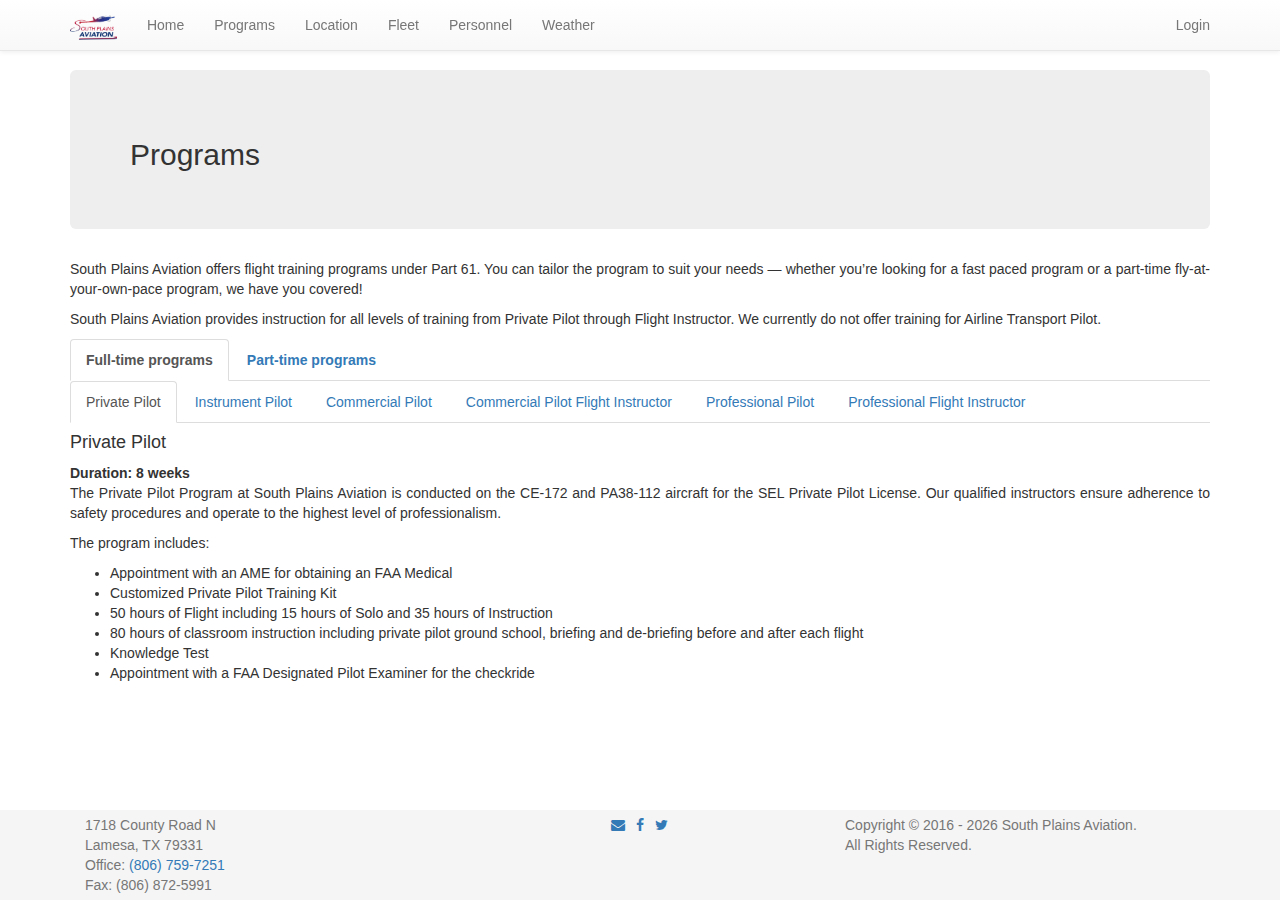
<file: _hold/programs.html>
<!DOCTYPE html>
<html lang="en">
<head>
    <meta charset="UTF-8">
    <meta http-equiv="X-UA-Compatible" content="IE=edge">
    <meta name="viewport" content="width=device-width, initial-scale=1">
    <title>South Plains Training Center</title>
    <!-- Bootstrap -->
    <link href="css/bootstrap.min.css" rel="stylesheet">
    <link href="css/bootstrap-theme.min.css" rel="stylesheet">
    <!-- Font Awesome -->
    <link href="css/font-awesome.min.css" rel="stylesheet">
    <!-- Custom CSS -->
    <link href="css/custom.css" rel="stylesheet">
    <!-- Favicon -->
    <link rel="icon" type="image/png" href="img/logo-square.png">
    <!-- HTML5 shim and Respond.js for IE8 support of HTML5 elements and media queries -->
    <!-- WARNING: Respond.js doesn't work if you view the page via file:// -->
    <!--[if lt IE 9]>
    <script src="https://oss.maxcdn.com/html5shiv/3.7.3/html5shiv.min.js"></script>
    <script src="https://oss.maxcdn.com/respond/1.4.2/respond.min.js"></script>
    <![endif]-->
</head>
<body>
<nav class="navbar navbar-default navbar-fixed-top">
    <div class="container">
        <div class="navbar-header">
            <button type="button" class="navbar-toggle collapsed" data-toggle="collapse" data-target="#navbar"
                    aria-expanded="false" aria-controls="navbar">
                <span class="sr-only">Toggle navigation</span>
                <span class="icon-bar"></span>
                <span class="icon-bar"></span>
                <span class="icon-bar"></span>
            </button>
            <a class="navbar-brand" href="/"><img src="img/logo.png" height="25"></a>
        </div>
        <div id="navbar" class="navbar-collapse collapse">
            <ul class="nav navbar-nav">
                <li><a href="/">Home</a></li>
                <li><a href="programs.html">Programs</a></li>
                <li><a href="location.html">Location</a></li>
                <li><a href="fleet.html">Fleet</a></li>
                <li><a href="#">Personnel</a></li>
                <li><a href="" data-toggle="modal" data-target="#weather">Weather</a></li>
            </ul>
            <ul class="nav navbar-nav navbar-right">
                <li><a href="https://portal.office.com" target="_blank">Login</a></li>
            </ul>
        </div>
    </div>
</nav>
<div class="container theme-showcase" role="main">
    <div class="jumbotron">
        <h2>Programs</h2>
    </div>
    <p class="justified">
        South Plains Aviation offers flight training programs under Part 61. You can tailor the program to suit your
        needs &mdash; whether you’re looking for a fast paced program or a part-time fly-at-your-own-pace program, we
        have you covered!
    </p>
    <p class="justified">
        South Plains Aviation provides instruction for all levels of training from Private Pilot through Flight
        Instructor. We currently do not offer training for Airline Transport Pilot.
    </p>
    <ul class="nav nav-tabs">
        <li class="active"><a data-toggle="tab" href="#fulltime"><strong>Full-time programs</strong></a></li>
        <li><a data-toggle="tab" href="#parttime"><strong>Part-time programs</strong></a></li>
    </ul>
    <div class="tab-content">
        <div id="fulltime" class="tab-pane fade in active">
            <ul class="nav nav-tabs">
                <li class="active"><a data-toggle="tab" href="#privatepilot">Private Pilot</a></li>
                <li><a data-toggle="tab" href="#instrumentpilot">Instrument Pilot</a></li>
                <li><a data-toggle="tab" href="#commercialpilot">Commercial Pilot</a></li>
                <li><a data-toggle="tab" href="#commercialpilotsel">Commercial Pilot Flight Instructor</a></li>
                <li><a data-toggle="tab" href="#professionalpilot">Professional Pilot</a></li>
                <li><a data-toggle="tab" href="#professionalflightinstructor">Professional Flight Instructor</a></li>
            </ul>
            <div class="tab-content">
                <div id="privatepilot" class="tab-pane fade in active">
                    <h4>Private Pilot</h4>
                    <strong>Duration: 8 weeks</strong>
                    <p class="justified">
                        The Private Pilot Program at South Plains Aviation is conducted on the CE-172 and PA38-112
                        aircraft
                        for the SEL Private Pilot License. Our qualified instructors ensure adherence to safety
                        procedures
                        and operate to the highest level of professionalism.
                    </p>
                    <p class="justified">
                        The program includes:
                    </p>
                    <ul>
                        <li>Appointment with an AME for obtaining an FAA Medical</li>
                        <li>Customized Private Pilot Training Kit</li>
                        <li>50 hours of Flight including 15 hours of Solo and 35 hours of Instruction</li>
                        <li>
                            80 hours of classroom instruction including private pilot ground school, briefing and
                            de-briefing
                            before and after each flight
                        </li>
                        <li>Knowledge Test</li>
                        <li>Appointment with a FAA Designated Pilot Examiner for the checkride</li>
                    </ul>
                </div>
                <div id="instrumentpilot" class="tab-pane fade">
                    <h4>Instrument Pilot</h4>
                    <strong>Duration: 16 weeks</strong>
                    <p class="justified">
                        The Instrument Pilot Program at South Plains Aviation is conducted on the CE-172 and PA28R-200
                        aircraft. Our qualified instructors ensure adherence to safety procedures and operate to the
                        highest
                        level of professionalism.
                    </p>
                    <p class="justified">
                        The program includes:
                    </p>
                    <ul>
                        <li>Customized Instrument Pilot Training Kit</li>
                        <li>
                            95 hours of Flight including 45 hours of hour building for meeting the XC regulation, 50
                            hours
                            of
                            flight instruction for meeting Simulated instrument time regulation
                        </li>
                        <li>
                            75 hours of classroom instruction including instrument rating ground school, briefing and
                            de-briefing before and after each flight
                        </li>
                        <li>Knowledge Test</li>
                        <li>Appointment with a FAA Designated Pilot Examiner for the checkride</li>
                    </ul>
                    <p class="justified">
                        If obtaining an instrument rating with XC regulation is met, the students shall be provided the
                        necessary flight training needed to obtain the instrument rating.
                    </p>
                </div>
                <div id="commercialpilot" class="tab-pane fade">
                    <h4>Commercial Pilot (Single and Multi-Engine Land)</h4>
                    <strong>Duration: 18 weeks</strong>
                    <p class="justified">
                        The Commercial Pilot Program at South Plains Aviation utilizes the entire fleet of available
                        airplanes that include the CE-172, PA38-112, PA28R-200 and PA34-200 aircraft. Our qualified
                        instructors ensure adherence to safety procedures and operate to the highest level of
                        professionalism.
                    </p>
                    <p class="justified">
                        The program includes:
                    </p>
                    <ul>
                        <li>Customized Commercial Pilot Training Kit</li>
                        <li>
                            105 hours of Flight including 25 hours of single engine instruction and 25 hours of
                            Multi-Engine
                            instruction (flight instruction times on Single and Multi-Engine aircraft can be altered to
                            meet
                            individual needs), 50 hours of Solo/PIC flight for hour building purposes to meet total time
                            regulation
                        </li>
                        <li>
                            75 hours of classroom instruction including commercial pilot ground school, briefing and
                            de-briefing before and after each flight
                        </li>
                        <li>Knowledge Test</li>
                        <li>Appointment with a FAA Designated Pilot Examiner for the checkride</li>
                    </ul>
                </div>
                <div id="commercialpilotsel" class="tab-pane fade">
                    <h4>Commercial Pilot (Single and Multi-Engine Land) with Flight Instructor SEL (FIA, FIIA)</h4>
                    <strong>Duration: 20 weeks</strong>
                    <p class="justified">
                        The Commercial Pilot with Flight Instructor Program at South Plains Aviation utilizes the entire
                        fleet
                        of available airplanes that include the CE-172, PA38-112, PA28R-200 and PA34-200 aircraft. Our
                        qualified instructors ensure adherence to safety procedures and operate to the highest level of
                        professionalism.
                    </p>
                    <p class="justified">
                        The program includes:
                    </p>
                    <ul>
                        <li>Customized Commercial Pilot and Flight Instructor Kit</li>
                        <li>
                            115 hours of Flight including 35 hours of single engine instruction and 25 hours of
                            Multi-Engine
                            instruction (flight instruction times on Single and Multi-Engine aircraft can be altered to
                            meet
                            individual needs), 50 hours of Solo/PIC flight for hour building purposes to meet total time
                            regulation
                        </li>
                        <li>Upset attitude recovery training</li>
                        <li>
                            105 hours of classroom instruction including commercial pilot, flight instructor airplane,
                            flight
                            instructor instrument airplane, fundamentals of instruction, advanced and instrument ground
                            instructor ground schools, briefing and de-briefing before and after each flight
                        </li>
                        <li>Knowledge Test</li>
                        <li>Appointment with a FAA Designated Pilot Examiner for the checkride</li>
                    </ul>
                </div>
                <div id="professionalpilot" class="tab-pane fade">
                    <h4>Professional Pilot</h4>
                    <strong>Duration: 42 weeks</strong>
                    <p class="justified">
                        The Professional Pilot Program at South Plains Aviation aims to provide complete training and
                        instructor for an individual to become a professional commercial pilot from zero time. The
                        training
                        is conducted at a comfortable pace lasting a little over 10 months and includes classroom and
                        flight
                        instruction. The student will be trained in a combination of well-maintained aircraft ranging
                        from
                        single engine piston to complex multi-engine piston aircraft. The aim of this program is to
                        produce
                        professional pilots that upkeep the spirit of aviation while adhering to the highest levels of
                        safety.
                    </p>
                    <p class="justified">
                        The program includes:
                    </p>
                    <ul>
                        <li>Appointment with an AME for FAA Medical</li>
                        <li>Complete Professional Pilot Kit</li>
                        <li>
                            255 hours of total flight (100 hours of flight time in airplanes with retractable landing
                            gear),
                            135 hours of flight instruction to include training for private pilot through commercial
                            pilot,
                            120 hours of solo/PIC flight for hour building purposes
                        </li>
                        <li>
                            230 hours of classroom instruction including ground school for private, instrument and
                            commercial
                            pilot, briefing and de-briefing before and after each flight, 3 knowledge tests including
                            private
                            pilot, instrument rating and commercial pilot
                        </li>
                        <li>Appointment with a FAA Designated Pilot Examiner for the checkride</li>
                    </ul>
                </div>
                <div id="professionalflightinstructor" class="tab-pane fade">
                    <h4>Professional Flight Instructor</h4>
                    <strong>Duration: 44 weeks</strong>
                    <p class="justified">
                        The Professional Flight Instructor Program at South Plains Aviation aims to provide complete
                        training
                        and instructor for an individual to become a professional flight instructor from zero time. The
                        training is conducted at a comfortable pace lasting a little over 10 months and includes
                        classroom
                        and flight instruction. The student will be trained in a combination of well-maintained aircraft
                        ranging from single engine piston to complex multi-engine piston aircraft. The aim of this
                        program
                        is
                        to produce professional flight instructors passionate about advancing and upholding the spirit
                        of
                        aviation while adhering to the highest levels of safety.
                    </p>
                    <p class="justified">
                        The program includes:
                    </p>
                    <ul>
                        <li>Appointment with an AME for FAA Medical</li>
                        <li>Complete Professional Pilot Kit</li>
                        <li>
                            265 hours of total flight (100 hours of flight time in airplanes with retractable landing
                            gear),
                            145 hours of flight instruction to include training for private pilot through commercial
                            pilot,
                            120 hours of solo/PIC flight for hour building purposes
                        </li>
                        <li>
                            240 hours of classroom instruction including ground school for private, instrument and
                            commercial
                            pilot, briefing and de-briefing before and after each flight, 8 knowledge tests including
                            private
                            pilot, instrument rating, instrument ground instructor, instrument flight instructor,
                            commercial
                            pilot, flight instructor airplane, fundamentals of instruction, advanced ground instructor
                        </li>
                        <li>Appointment with a FAA Designated Pilot Examiner for the checkride</li>
                    </ul>
                </div>
            </div>
        </div>
        <div id="parttime" class="tab-pane fade">
            <p class="justified">
                South Plains Aviation offers part time flight training programs for busy professionals and people
                working full time jobs, going to school/college to fulfill their goals of being pilots at their own,
                comfortable pace.
            </p>
            <p class="justified">
                All training conducted on South Plains Aviation airplanes is on a wet lease rental basis. Aircraft
                rental is hourly and can be booked by the hour or pre-paid for under a block hour system. We also
                welcome individuals with their own aircraft to avail our resources and flight instruction services.
            </p>
            <p class="justified">
                Contact our flight training department to schedule your flights as per convenience or to avail the
                services of our flight instructors. Training slots are subject to availability and on a first come first
                serve basis.
            </p>
            <p class="justified">
                Aircraft rental for solo flight or flight by oneself in subject to meeting insurance requirements put
                forth by our insurance provider.
            </p>
        </div>
    </div>
</div>
<div class="modal fade" id="weather" tabindex="-1" role="dialog">
    <div class="modal-dialog" role="document">
        <div class="modal-content centered">
            <div class="modal-header">
                <button type="button" class="close" data-dismiss="modal">&times;</button>
                <h2>Current Weather</h2>
            </div>
            <iframe frameborder="0" src="http://www.aopa.org/airports/2f5/embed/wx?tafRadius=60" width="400" height="300"></iframe>
        </div>
    </div>
</div>
<footer class="footer">
    <div class="container">
        <div class="col-sm-4 col-md-4 col-lg-4 text-muted text-justify">
            1718 County Road N<br>
            Lamesa, TX 79331<br>
            Office: <a href="tel:+18067597251">(806) 759-7251</a><br>
            Fax: (806) 872-5991
        </div>
        <div class="col-sm-4 col-md-4 col-lg-4 text-muted text-center">
            <a href="mailto:admin@flysouthplains.com"><i class="fa fa-fw fa-envelope"></i></a>
            <a href="#"><i class="fa fa-fw fa-facebook"></i></a>
            <a href="#"><i class="fa fa-fw fa-twitter"></i></a>
        </div>
        <div class="col-sm-4 col-md-4 col-lg-4 text-muted text-justify">
            Copyright &copy; 2016
            <script type="text/javascript">document.write("- " + new Date().getFullYear())</script>
            South Plains Aviation.<br>
            All Rights Reserved.
        </div>
    </div>
</footer>
<!-- jQuery (necessary for Bootstrap's JavaScript plugins) -->
<script src="js/jquery-3.1.0.min.js"></script>
<!-- Bootstrap -->
<script src="js/bootstrap.min.js"></script>
</body>
</html>
</file>
<file: css/custom.css>
html {
    position: relative;
    min-height: 100%;
}

body {
    margin-bottom: 90px;
    padding-top: 70px;
}

.footer {
    position: fixed;
    bottom: 0;
    padding-top: 5px;
    width: 100%;
    height: 90px;
    background-color: #f5f5f5;
}

.centered {
    text-align: center;
}

img.centered {
    display: block;
    margin: 0 auto;
}

.close {
    font-size: 40px;
}

.justified {
    text-align: justify;
}

.bs-callout {
    margin: 20px 0;
    padding: 15px 30px 15px 15px;
    border-left: 5px solid #eee;
}

.bs-callout h4 {
    margin-top: 0;
}

.bs-callout p:last-child {
    margin-bottom: 0;
}

.bs-callout code,
.bs-callout .highlight {
    background-color: #fff;
}

.bs-callout-danger {
    background-color: #fcf2f2;
    border-color: #dFb5b4;
}

.bs-callout-warning {
    background-color: #fefbed;
    border-color: #f1e7bc;
}

.bs-callout-info {
    background-color: #f0f7fd;
    border-color: #1b809e;
}
</file>
<file: _hold/css/custom.css>
html {
    position: relative;
    min-height: 100%;
}

body {
    margin-bottom: 90px;
    padding-top: 70px;
}

.footer {
    position: fixed;
    bottom: 0;
    padding-top: 5px;
    width: 100%;
    height: 90px;
    background-color: #f5f5f5;
}

.centered {
    text-align: center;
}

img.centered {
    display: block;
    margin: 0 auto;
}

.close {
    font-size: 40px;
}

.justified {
    text-align: justify;
}

.bs-callout {
    margin: 20px 0;
    padding: 15px 30px 15px 15px;
    border-left: 5px solid #eee;
}

.bs-callout h4 {
    margin-top: 0;
}

.bs-callout p:last-child {
    margin-bottom: 0;
}

.bs-callout code,
.bs-callout .highlight {
    background-color: #fff;
}

.bs-callout-danger {
    background-color: #fcf2f2;
    border-color: #dFb5b4;
}

.bs-callout-warning {
    background-color: #fefbed;
    border-color: #f1e7bc;
}

.bs-callout-info {
    background-color: #f0f7fd;
    border-color: #1b809e;
}
</file>
